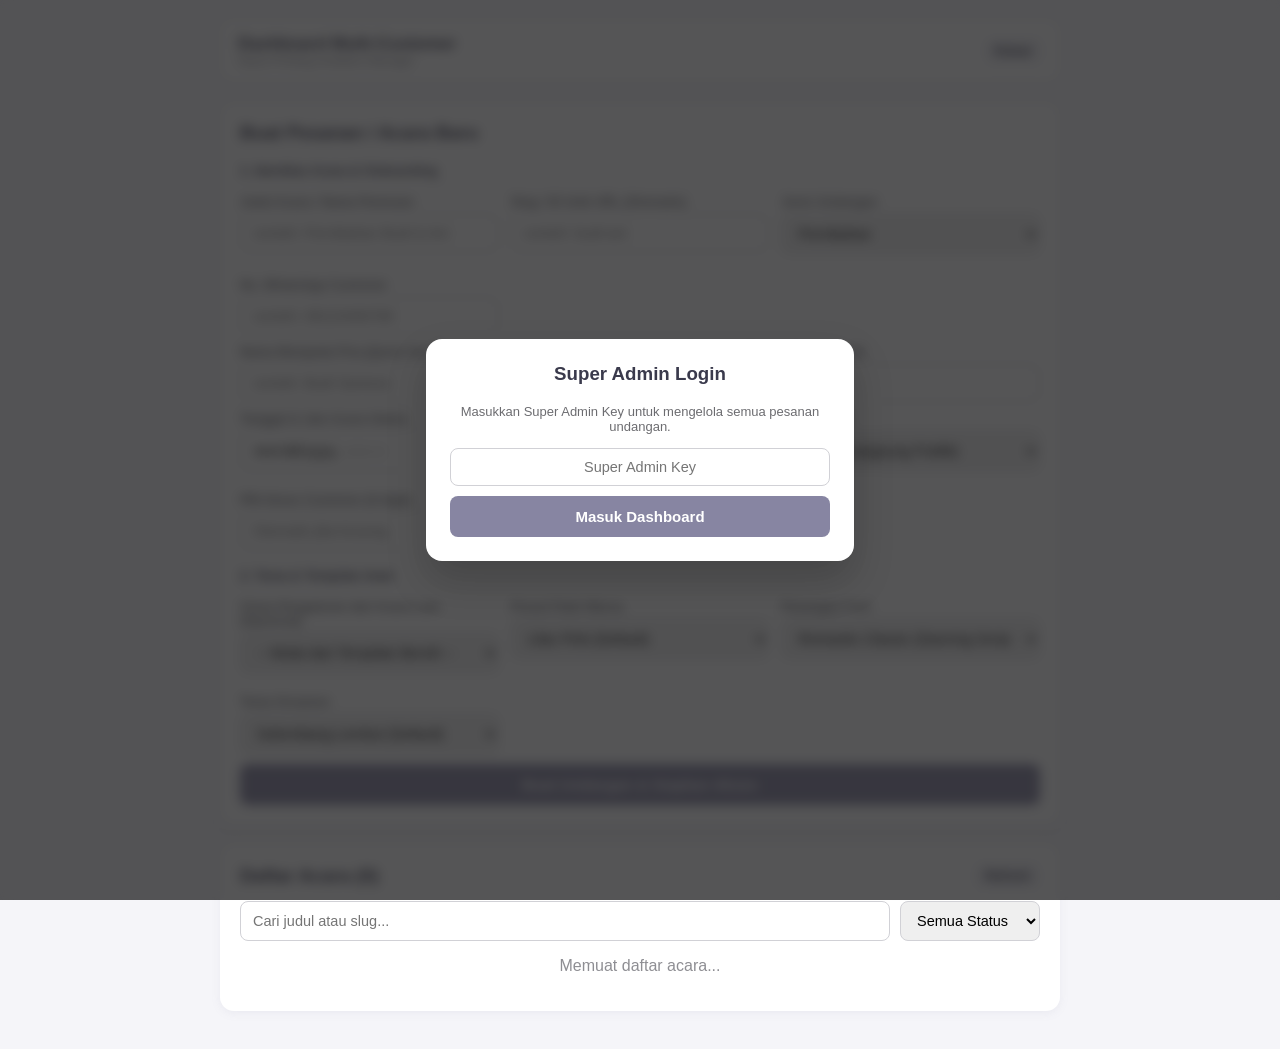
<file: admin.html>
<!DOCTYPE html>
<html lang="id">
<head>
    <meta charset="UTF-8">
    <meta name="viewport" content="width=device-width, initial-scale=1.0">
    <title>Super Admin Undangan | Naozi Printing</title>
    <link rel="icon" href="img/bismillah.png" type="image/png" />
    <style>
        :root { --ios-bg: #f5f5f9; --ios-accent: #8785a2; --ios-card: #FFFFFF; }
        body { font-family: -apple-system, BlinkMacSystemFont, "Segoe UI", Roboto, sans-serif; background: var(--ios-bg); padding: 20px; margin: 0; color: #1c1c1e; }
        .container { max-width: 840px; margin: 0 auto; }
        .top-nav { display: flex; justify-content: space-between; align-items: center; margin-bottom: 20px; background: white; padding: 14px 18px; border-radius: 12px; box-shadow: 0 1px 3px rgba(0,0,0,0.08); }
        .card { background: white; border-radius: 14px; padding: 20px; margin-bottom: 18px; box-shadow: 0 2px 10px rgba(135, 133, 162, 0.1); }
        .card h3 { margin-top: 0; color: #3a3a4c; }
        .grid-2 { display: grid; grid-template-columns: repeat(auto-fit, minmax(220px, 1fr)); gap: 12px; }
        label { display: block; font-size: 12.5px; font-weight: 600; color: #6c6c70; margin-bottom: 5px; }
        input, select, textarea { width: 100%; padding: 10px 12px; border: 1px solid #d1d1d6; border-radius: 8px; font-size: 14.5px; box-sizing: border-box; font-family: inherit; margin-bottom: 10px; }
        input:focus, select:focus, textarea:focus { outline: none; border-color: var(--ios-accent); box-shadow: 0 0 0 3px rgba(135, 133, 162, 0.15); }
        .btn { padding: 9px 14px; border-radius: 8px; border: none; font-size: 13px; font-weight: 600; cursor: pointer; text-decoration: none; display: inline-block; }
        .btn-primary { background: var(--ios-accent); color: white; width: 100%; padding: 12px; font-size: 15px; }
        .btn-sm { padding: 6px 10px; font-size: 12px; }
        .btn-outline { background: #f2f2f7; color: #3a3a4c; }
        .btn-outline:hover { background: #e5e5ea; }
        .btn-success { background: #34c759; color: white; }
        .btn-warn { background: #ff9500; color: white; }
        .btn-wa { background: #25d366; color: white; }
        .event-row { border-bottom: 1px solid #f0f0f5; padding: 14px 0; display: flex; justify-content: space-between; align-items: center; gap: 12px; flex-wrap: wrap; }
        .event-row:last-child { border-bottom: none; }
        .badge { display: inline-block; padding: 3px 8px; border-radius: 999px; font-size: 11px; font-weight: 700; text-transform: uppercase; margin-left: 6px; }
        .badge-active { background: #e6f9ed; color: #1b8a42; }
        .badge-draft { background: #fff4e5; color: #b25e09; }
        .badge-inactive { background: #ffeceb; color: #c92a2a; }
        .slug-status { font-size: 11.5px; font-weight: 600; margin-top: -6px; margin-bottom: 10px; display: block; }
        .slug-ok { color: #1b8a42; }
        .slug-err { color: #c92a2a; }
        .actions { display: flex; gap: 6px; flex-wrap: wrap; }
        .filter-bar { display: flex; gap: 10px; margin-bottom: 14px; flex-wrap: wrap; }
        .filter-bar input { flex: 1; min-width: 200px; margin-bottom: 0; }
        .filter-bar select { width: auto; min-width: 140px; margin-bottom: 0; }
        .modal-overlay { position: fixed; inset: 0; background: rgba(28, 28, 30, 0.75); backdrop-filter: blur(6px); z-index: 9999; display: flex; align-items: center; justify-content: center; padding: 20px; }
        .modal-box { background: white; border-radius: 16px; padding: 24px; max-width: 460px; width: 100%; box-shadow: 0 20px 40px rgba(0,0,0,0.2); }
        .section-sub { font-size: 13px; font-weight: 700; color: #3a3a4c; margin: 8px 0 10px; border-bottom: 1px solid #f0f0f5; padding-bottom: 6px; }
    </style>
</head>
<body>

    <div id="auth-overlay" class="modal-overlay">
        <div class="modal-box" style="text-align:center; max-width:380px;">
            <h3 style="margin-top:0; color:#3a3a4c;">Super Admin Login</h3>
            <p style="font-size:13px; color:#6c6c70; margin-bottom:14px;">Masukkan Super Admin Key untuk mengelola semua pesanan undangan.</p>
            <input type="password" id="super-key-input" placeholder="Super Admin Key" style="text-align:center;" />
            <button class="btn btn-primary" id="btn-login" onclick="loginSuperAdmin()">Masuk Dashboard</button>
            <p id="login-err" style="color:#ff3b30; font-size:12.5px; margin-top:10px; display:none;"></p>
        </div>
    </div>

    <!-- Modal Handover 1-Klik WhatsApp -->
    <div id="handover-modal" class="modal-overlay" style="display:none;">
        <div class="modal-box">
            <h3 style="margin-top:0; color:#1b8a42;">Undangan Siap Dikirim!</h3>
            <p style="font-size:13px; color:#6c6c70; margin-bottom:10px;">Salin atau kirim langsung detail akses di bawah ini ke WhatsApp customer:</p>
            <textarea id="handover-text" rows="9" readonly style="font-size:12.5px; background:#f8f8fb;"></textarea>
            <div style="display:flex; gap:8px; flex-wrap:wrap;">
                <button class="btn btn-outline" style="flex:1;" onclick="copyHandoverText()">Salin Pesan</button>
                <button class="btn btn-wa" style="flex:1;" id="btn-send-wa-handover">Kirim ke WA Customer</button>
                <button class="btn btn-outline" onclick="closeHandoverModal()">Tutup</button>
            </div>
        </div>
    </div>

    <div class="container">
        <div class="top-nav">
            <div>
                <strong style="font-size:17px; color:#3a3a4c;">Dashboard Multi-Customer</strong>
                <div style="font-size:12px; color:#8e8e93;">Naozi Printing Invitation Manager</div>
            </div>
            <button class="btn btn-outline btn-sm" onclick="logout()">Keluar</button>
        </div>

        <div class="card">
            <h3>Buat Pesanan / Acara Baru</h3>

            <div class="section-sub">1. Identitas Acara &amp; Onboarding</div>
            <div class="grid-2">
                <div>
                    <label>Judul Acara / Nama Pemesan</label>
                    <input type="text" id="new-title" placeholder="contoh: Pernikahan Budi &amp; Ani" oninput="onTitleInput(this.value)">
                </div>
                <div>
                    <label>Slug / ID Unik URL (Otomatis)</label>
                    <input type="text" id="new-slug" placeholder="contoh: budi-ani" oninput="onSlugInput(this.value)">
                    <span id="slug-availability" class="slug-status"></span>
                </div>
                <div>
                    <label>Jenis Undangan</label>
                    <select id="new-type" onchange="toggleQuickFields()">
                        <option value="wedding">Pernikahan</option>
                        <option value="khitan">Khitanan</option>
                    </select>
                </div>
                <div>
                    <label>No. WhatsApp Customer</label>
                    <input type="tel" id="new-phone" placeholder="contoh: 08123456789">
                </div>
            </div>

            <div id="quick-wedding-fields" class="grid-2">
                <div>
                    <label>Nama Mempelai Pria (Quick Seed)</label>
                    <input type="text" id="new-groom" placeholder="contoh: Budi Santoso">
                </div>
                <div>
                    <label>Nama Mempelai Wanita (Quick Seed)</label>
                    <input type="text" id="new-bride" placeholder="contoh: Ani Wijaya">
                </div>
            </div>

            <div id="quick-khitan-fields" class="grid-2" style="display:none;">
                <div>
                    <label>Nama Anak Khitan (Quick Seed)</label>
                    <input type="text" id="new-khitan" placeholder="contoh: Ahmad Fauzan">
                </div>
            </div>

            <div class="grid-2">
                <div>
                    <label>Tanggal &amp; Jam Acara Utama</label>
                    <input type="datetime-local" id="new-date" onchange="autoSetExpiry()">
                </div>
                <div>
                    <label>Masa Aktif Hingga (Opsional)</label>
                    <input type="date" id="new-expires">
                </div>
                <div>
                    <label>Status Awal</label>
                    <select id="new-status">
                        <option value="active">Active (Langsung Publik)</option>
                        <option value="draft">Draft (Proses Desain)</option>
                    </select>
                </div>
                <div>
                    <label>PIN Akses Customer (6 digit)</label>
                    <input type="text" id="new-pin" placeholder="Otomatis jika kosong">
                </div>
            </div>

            <div class="section-sub">2. Tema &amp; Template Awal</div>
            <div class="grid-2">
                <div>
                    <label>Clone Pengaturan dari Acara Lain (Opsional)</label>
                    <select id="new-clone">
                        <option value="">-- Mulai dari Template Bersih --</option>
                    </select>
                </div>
                <div>
                    <label>Preset Palet Warna</label>
                    <select id="new-palette">
                        <option value="lilac-pink">Lilac Pink</option>
                        <option value="sage-green">Sage Botanical</option>
                        <option value="navy-gold">Royal Navy &amp; Gold</option>
                        <option value="terracotta">Warm Terracotta</option>
                        <option value="maroon-classic">Maroon Classic</option>
                    </select>
                </div>
                <div>
                    <label>Pasangan Font</label>
                    <select id="new-font">
                        <option value="romantic-classic">Romantic Classic</option>
                        <option value="modern-editorial">Modern Editorial</option>
                        <option value="luxury-serif">Luxury Serif</option>
                        <option value="heritage-serif">Heritage Classic</option>
                    </select>
                </div>
                <div>
                    <label>Tema Ornamen</label>
                    <select id="new-ornament">
                        <option value="wave-soft">Gelombang Lembut</option>
                        <option value="floral-botanical">Floral &amp; Daun Minimalis</option>
                        <option value="islamic-arch">Lengkung Islami (Arch)</option>
                        <option value="minimal-line">Garis Geometris Modern</option>
                    </select>
                </div>
            </div>

            <button class="btn btn-primary" id="btn-create-event" onclick="createNewEvent()">Buat Undangan &amp; Siapkan Akses</button>
        </div>

        <div class="card">
            <div style="display:flex; justify-content:space-between; align-items:center; margin-bottom:12px;">
                <h3 style="margin:0;">Daftar Acara (<span id="events-count">0</span>)</h3>
                <button class="btn btn-outline btn-sm" onclick="loadEvents()">Refresh</button>
            </div>
            <div class="filter-bar">
                <input type="text" id="search-events" placeholder="Cari judul atau slug..." oninput="applyFilters()">
                <select id="filter-status" onchange="applyFilters()">
                    <option value="all">Semua Status</option>
                    <option value="active">Active</option>
                    <option value="draft">Draft</option>
                    <option value="inactive">Inactive</option>
                </select>
            </div>
            <div id="events-list">
                <p style="text-align:center; color:#8e8e93;">Memuat daftar acara...</p>
            </div>
        </div>
    </div>

    <script src="js/config.js"></script>
    <script src="js/api.js"></script>
    <script src="js/themes.js"></script>
    <script>
        const SUPER_KEY_STORAGE = 'naozi_super_key';
        let superKey = sessionStorage.getItem(SUPER_KEY_STORAGE) || '';
        let allEvents = [];
        let slugManuallyEdited = false;

        window.onload = function() {
            populateSelectFromMap(document.getElementById('new-palette'), window.NAOZI_THEMES.palettes, false);
            populateSelectFromMap(document.getElementById('new-font'), window.NAOZI_THEMES.fontPairings, false);
            populateSelectFromMap(document.getElementById('new-ornament'), window.NAOZI_THEMES.ornaments, false);

            if (superKey) {
                document.getElementById('auth-overlay').style.display = 'none';
                loadEvents();
            }
        };

        function showListMessage(listEl, text, color) {
            const p = document.createElement('p');
            p.style.textAlign = 'center';
            p.style.color = color;
            p.textContent = text;
            listEl.replaceChildren(p);
        }

        function loginSuperAdmin() {
            const key = document.getElementById('super-key-input').value.trim();
            const errEl = document.getElementById('login-err');
            const btn = document.getElementById('btn-login');
            if (!key) return;

            btn.disabled = true;
            btn.innerText = 'Memverifikasi...';
            errEl.style.display = 'none';

            apiGet('listEvents', { superKey: key })
                .then(events => {
                    superKey = key;
                    sessionStorage.setItem(SUPER_KEY_STORAGE, superKey);
                    document.getElementById('auth-overlay').style.display = 'none';
                    onEventsLoaded(events);
                })
                .catch(err => {
                    errEl.innerText = err.message;
                    errEl.style.display = 'block';
                })
                .finally(() => {
                    btn.disabled = false;
                    btn.innerText = 'Masuk Dashboard';
                });
        }

        function logout() {
            sessionStorage.removeItem(SUPER_KEY_STORAGE);
            location.reload();
        }

        function onTitleInput(val) {
            if (slugManuallyEdited) return;
            const autoSlug = String(val || '')
                .toLowerCase()
                .replace(/^(pernikahan|walimatul|khitanan|khitan|the wedding of)\s+/i, '')
                .replace(/[^a-z0-9]+/g, '-')
                .replace(/^-+|-+$/g, '')
                .slice(0, 32);
            document.getElementById('new-slug').value = autoSlug;
            checkSlugAvailability(autoSlug);
        }

        function onSlugInput(val) {
            slugManuallyEdited = Boolean(val);
            const cleaned = String(val || '').toLowerCase().replace(/[^a-z0-9-_]/g, '');
            document.getElementById('new-slug').value = cleaned;
            checkSlugAvailability(cleaned);
        }

        function checkSlugAvailability(slug) {
            const badge = document.getElementById('slug-availability');
            if (!slug || slug.length < 3) {
                badge.textContent = slug ? 'Minimal 3 karakter' : '';
                badge.className = 'slug-status slug-err';
                return false;
            }
            const exists = allEvents.some(ev => ev.eventId === slug);
            if (exists) {
                badge.textContent = 'Sudah digunakan acara lain';
                badge.className = 'slug-status slug-err';
                return false;
            }
            badge.textContent = 'Slug tersedia';
            badge.className = 'slug-status slug-ok';
            return true;
        }

        function toggleQuickFields() {
            const type = document.getElementById('new-type').value;
            document.getElementById('quick-wedding-fields').style.display = type === 'wedding' ? 'grid' : 'none';
            document.getElementById('quick-khitan-fields').style.display = type === 'khitan' ? 'grid' : 'none';
        }

        function autoSetExpiry() {
            const dateVal = document.getElementById('new-date').value;
            const expInput = document.getElementById('new-expires');
            if (!dateVal || expInput.value) return;
            const d = new Date(dateVal);
            if (!isNaN(d.getTime())) {
                d.setDate(d.getDate() + 90);
                expInput.value = d.toISOString().slice(0, 10);
            }
        }

        function loadEvents() {
            const listEl = document.getElementById('events-list');
            apiGet('listEvents', { superKey: superKey })
                .then(onEventsLoaded)
                .catch(err => showListMessage(listEl, err.message, '#ff3b30'));
        }

        function onEventsLoaded(events) {
            allEvents = Array.isArray(events) ? events : [];
            populateCloneDropdown();
            applyFilters();
            checkSlugAvailability(document.getElementById('new-slug').value);
        }

        function populateCloneDropdown() {
            const sel = document.getElementById('new-clone');
            const currentVal = sel.value;
            const defaultOpt = document.createElement('option');
            defaultOpt.value = '';
            defaultOpt.textContent = '-- Mulai dari Template Bersih --';
            sel.replaceChildren(defaultOpt);

            allEvents.forEach(ev => {
                const opt = document.createElement('option');
                opt.value = ev.eventId;
                opt.textContent = `Clone: ${ev.title} (${ev.eventId})`;
                sel.appendChild(opt);
            });
            sel.value = currentVal;
        }

        function applyFilters() {
            const q = (document.getElementById('search-events').value || '').trim().toLowerCase();
            const statusFilter = document.getElementById('filter-status').value;

            const filtered = allEvents.filter(ev => {
                const matchText = !q || ev.title.toLowerCase().includes(q) || ev.eventId.toLowerCase().includes(q);
                const matchStatus = statusFilter === 'all' || ev.status === statusFilter;
                return matchText && matchStatus;
            });

            document.getElementById('events-count').textContent = String(filtered.length);
            renderEvents(filtered);
        }

        function renderEvents(events) {
            const listEl = document.getElementById('events-list');
            if (!Array.isArray(events) || events.length === 0) {
                showListMessage(listEl, 'Tidak ada acara yang cocok.', '#8e8e93');
                return;
            }
            listEl.replaceChildren();
            const baseUrl = window.location.href.split('/').slice(0, -1).join('/');

            events.forEach(ev => {
                const row = document.createElement('div');
                row.className = 'event-row';

                const info = document.createElement('div');
                const titleRow = document.createElement('div');
                titleRow.style.fontWeight = '700';
                titleRow.style.fontSize = '15px';
                titleRow.textContent = ev.title || ev.eventId;

                const badge = document.createElement('span');
                const badgeClass = ev.status === 'active' ? 'badge-active' : (ev.status === 'draft' ? 'badge-draft' : 'badge-inactive');
                badge.className = `badge ${badgeClass}`;
                badge.textContent = ev.status;
                titleRow.appendChild(badge);

                const metaRow = document.createElement('div');
                metaRow.style.fontSize = '12.5px';
                metaRow.style.color = '#6c6c70';
                metaRow.style.marginTop = '3px';
                const expInfo = ev.expiresAt ? ` • Exp: ${ev.expiresAt}` : '';
                metaRow.textContent = `Slug: ${ev.eventId} • Tipe: ${ev.type} • PIN: ${ev.adminPin || '-'}${expInfo}`;

                info.appendChild(titleRow);
                info.appendChild(metaRow);

                const actions = document.createElement('div');
                actions.className = 'actions';

                const btnView = document.createElement('a');
                btnView.className = 'btn btn-outline btn-sm';
                btnView.href = `${baseUrl}/index.html?event=${encodeURIComponent(ev.eventId)}`;
                btnView.target = '_blank';
                btnView.textContent = 'Undangan';

                const btnEdit = document.createElement('a');
                btnEdit.className = 'btn btn-outline btn-sm';
                btnEdit.href = `${baseUrl}/editor.html?event=${encodeURIComponent(ev.eventId)}`;
                btnEdit.target = '_blank';
                btnEdit.textContent = 'Editor';

                const btnGuest = document.createElement('a');
                btnGuest.className = 'btn btn-outline btn-sm';
                btnGuest.href = `${baseUrl}/guest.html?event=${encodeURIComponent(ev.eventId)}`;
                btnGuest.target = '_blank';
                btnGuest.textContent = 'Tamu';

                const btnHandover = document.createElement('button');
                btnHandover.className = 'btn btn-wa btn-sm';
                btnHandover.textContent = 'Kirim Akses';
                btnHandover.onclick = () => openHandoverModal(ev);

                const isActive = ev.status === 'active';
                const btnToggle = document.createElement('button');
                btnToggle.className = `btn btn-sm ${isActive ? 'btn-warn' : 'btn-success'}`;
                btnToggle.textContent = isActive ? 'Nonaktifkan' : 'Aktifkan';
                btnToggle.onclick = () => toggleEventStatus(ev.eventId, isActive ? 'inactive' : 'active');

                actions.appendChild(btnView);
                actions.appendChild(btnEdit);
                actions.appendChild(btnGuest);
                actions.appendChild(btnHandover);
                actions.appendChild(btnToggle);

                row.appendChild(info);
                row.appendChild(actions);
                listEl.appendChild(row);
            });
        }

        function createNewEvent() {
            const slug = document.getElementById('new-slug').value.trim().toLowerCase().replace(/[^a-z0-9-_]/g, '');
            const title = document.getElementById('new-title').value.trim();
            const type = document.getElementById('new-type').value;
            const pin = document.getElementById('new-pin').value.trim();
            const customerPhone = document.getElementById('new-phone').value.trim();
            const status = document.getElementById('new-status').value;
            const expiresAt = document.getElementById('new-expires').value;
            const eventDate = document.getElementById('new-date').value;
            const groomName = document.getElementById('new-groom').value.trim();
            const brideName = document.getElementById('new-bride').value.trim();
            const khitanName = document.getElementById('new-khitan').value.trim();
            const cloneFrom = document.getElementById('new-clone').value;
            const paletteKey = document.getElementById('new-palette').value;
            const fontKey = document.getElementById('new-font').value;
            const ornament = document.getElementById('new-ornament').value;

            if (!slug || !title) {
                return alert('Judul Acara dan Slug wajib diisi.');
            }
            if (!checkSlugAvailability(slug)) {
                return alert('Slug tidak valid atau sudah dipakai acara lain.');
            }

            const btn = document.getElementById('btn-create-event');
            btn.disabled = true;
            btn.innerText = 'Menyiapkan Undangan...';

            const pal = window.NAOZI_THEMES.palettes[paletteKey] || window.NAOZI_THEMES.palettes['lilac-pink'];
            const fp = window.NAOZI_THEMES.fontPairings[fontKey] || window.NAOZI_THEMES.fontPairings['romantic-classic'];

            apiPost('createEvent', {
                superKey: superKey,
                eventId: slug,
                title: title,
                type: type,
                status: status,
                adminPin: pin,
                customerPhone: customerPhone,
                expiresAt: expiresAt,
                eventDate: eventDate,
                groomName: groomName,
                brideName: brideName,
                khitanName: khitanName,
                cloneFrom: cloneFrom,
                themePreset: paletteKey,
                primaryColor: pal.primary,
                secondaryColor: pal.secondary,
                bgColor: pal.bg,
                surfaceColor: pal.surface,
                fontHeading: fp.heading,
                fontBody: fp.body,
                ornament: ornament
            })
            .then(res => {
                const ev = res.data || res.message;
                slugManuallyEdited = false;
                ['new-slug', 'new-title', 'new-pin', 'new-phone', 'new-groom', 'new-bride', 'new-khitan', 'new-date', 'new-expires'].forEach(id => {
                    document.getElementById(id).value = '';
                });
                loadEvents();
                openHandoverModal(ev);
            })
            .catch(err => alert('Gagal membuat acara: ' + err.message))
            .finally(() => {
                btn.disabled = false;
                btn.innerText = 'Buat Undangan & Siapkan Akses';
            });
        }

        function openHandoverModal(ev) {
            const baseUrl = window.location.href.split('/').slice(0, -1).join('/');
            const invUrl = `${baseUrl}/index.html?event=${encodeURIComponent(ev.eventId)}`;
            const editUrl = `${baseUrl}/editor.html?event=${encodeURIComponent(ev.eventId)}`;
            const guestUrl = `${baseUrl}/guest.html?event=${encodeURIComponent(ev.eventId)}`;

            const msg = [
                `Halo Kak, undangan digital untuk *${ev.title}* sudah siap! 🎉`,
                ``,
                `🔗 *Link Undangan Publik:*`,
                invUrl,
                ``,
                `✏️ *Edit Isi & Tema Undangan:*`,
                editUrl,
                ``,
                `👥 *Kelola Daftar Tamu & Kirim WA:*`,
                guestUrl,
                ``,
                `🔐 *PIN Akses Editor & Tamu:* ${ev.adminPin || '-'}`,
                ``,
                `Silakan gunakan PIN di atas saat membuka halaman Editor atau Kelola Tamu. Terima kasih telah mempercayakan undangan Anda kepada *Naozi Printing*!`
            ].join('\n');

            document.getElementById('handover-text').value = msg;
            document.getElementById('btn-send-wa-handover').onclick = () => {
                let cleanPhone = String(ev.customerPhone || '').replace(/\D/g, '');
                if (cleanPhone.startsWith('0')) cleanPhone = '62' + cleanPhone.slice(1);
                else if (cleanPhone.startsWith('8')) cleanPhone = '62' + cleanPhone;
                const waUrl = cleanPhone
                    ? `https://wa.me/${cleanPhone}?text=${encodeURIComponent(msg)}`
                    : `https://wa.me/?text=${encodeURIComponent(msg)}`;
                window.open(waUrl, '_blank', 'noopener,noreferrer');
            };
            document.getElementById('handover-modal').style.display = 'flex';
        }

        function closeHandoverModal() {
            document.getElementById('handover-modal').style.display = 'none';
        }

        function copyHandoverText() {
            const ta = document.getElementById('handover-text');
            ta.select();
            if (navigator.clipboard && window.isSecureContext) {
                navigator.clipboard.writeText(ta.value).then(() => alert('Pesan akses berhasil disalin!'));
            } else {
                document.execCommand('copy');
                alert('Pesan akses berhasil disalin!');
            }
        }

        function toggleEventStatus(eventId, newStatus) {
            apiPost('updateEvent', {
                superKey: superKey,
                eventId: eventId,
                status: newStatus
            })
            .then(loadEvents)
            .catch(err => alert('Gagal memperbarui status: ' + err.message));
        }
    </script>
</body>
</html>
</file>
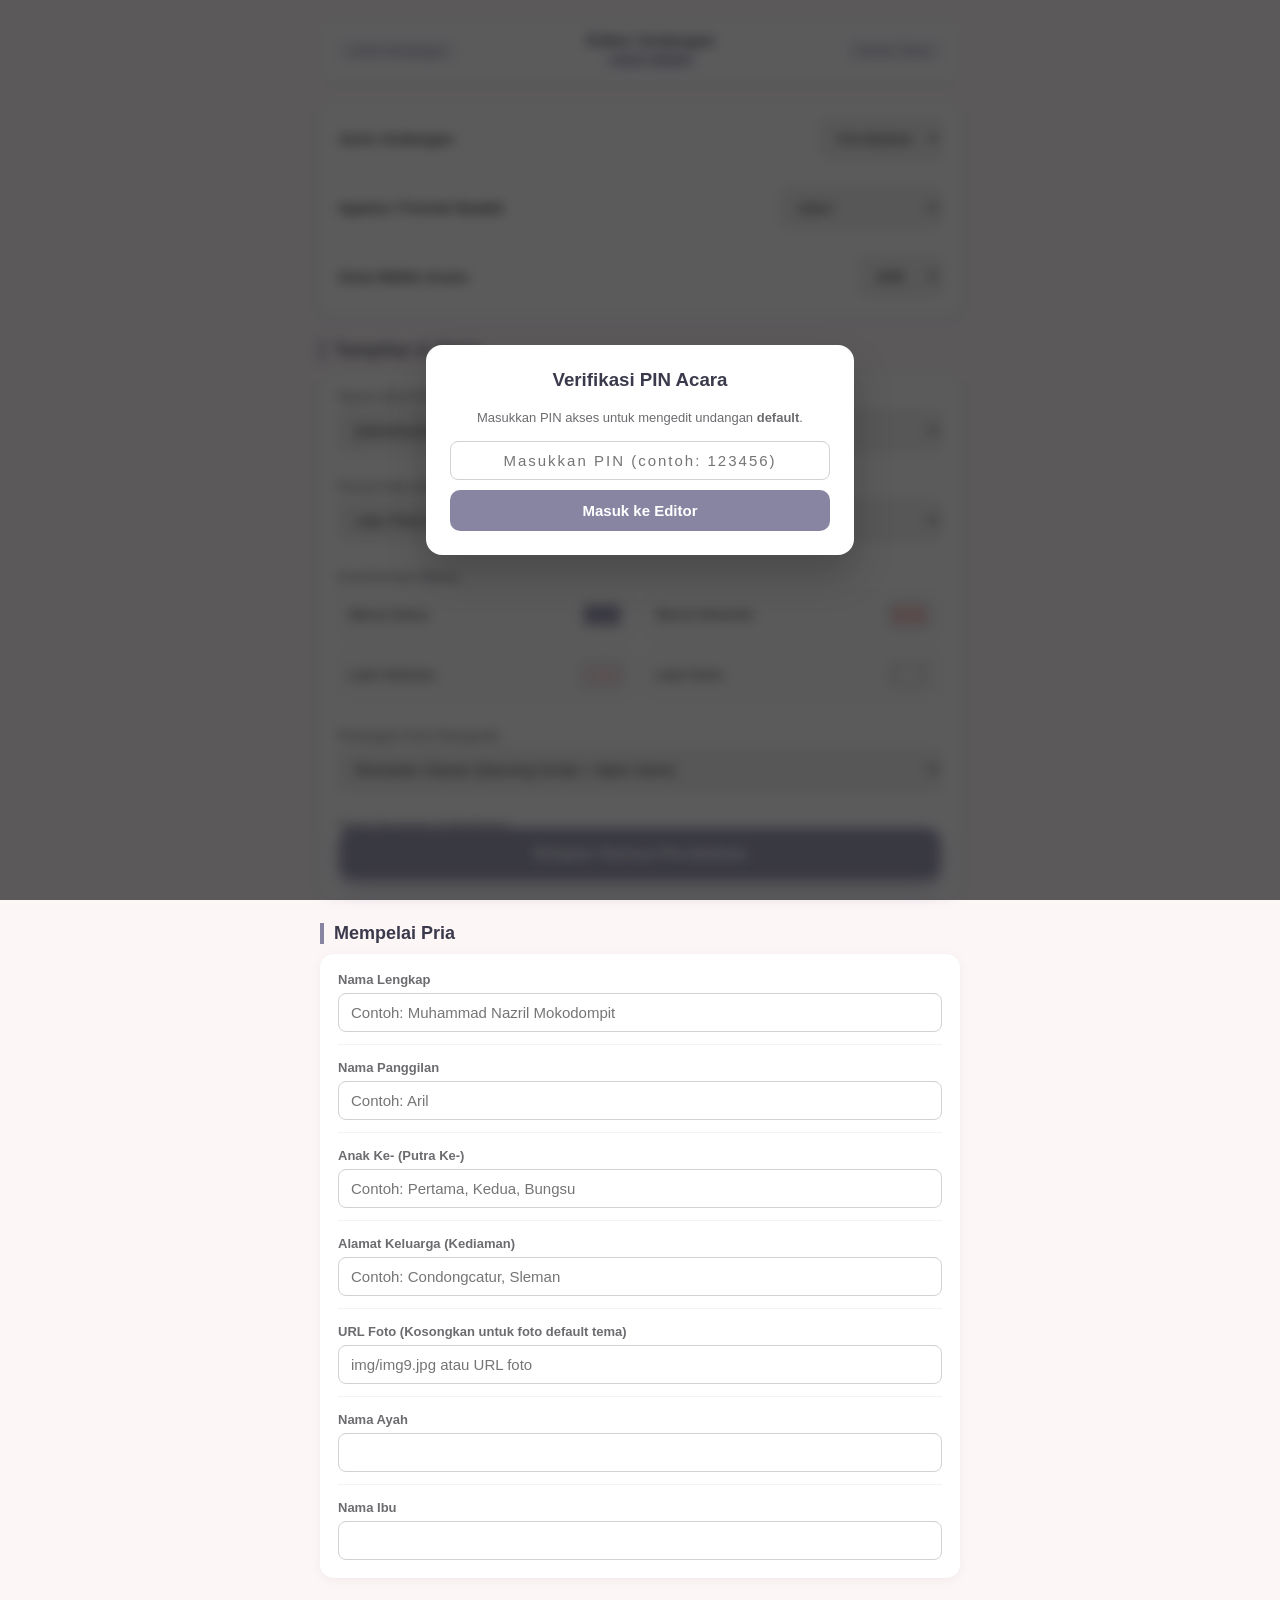
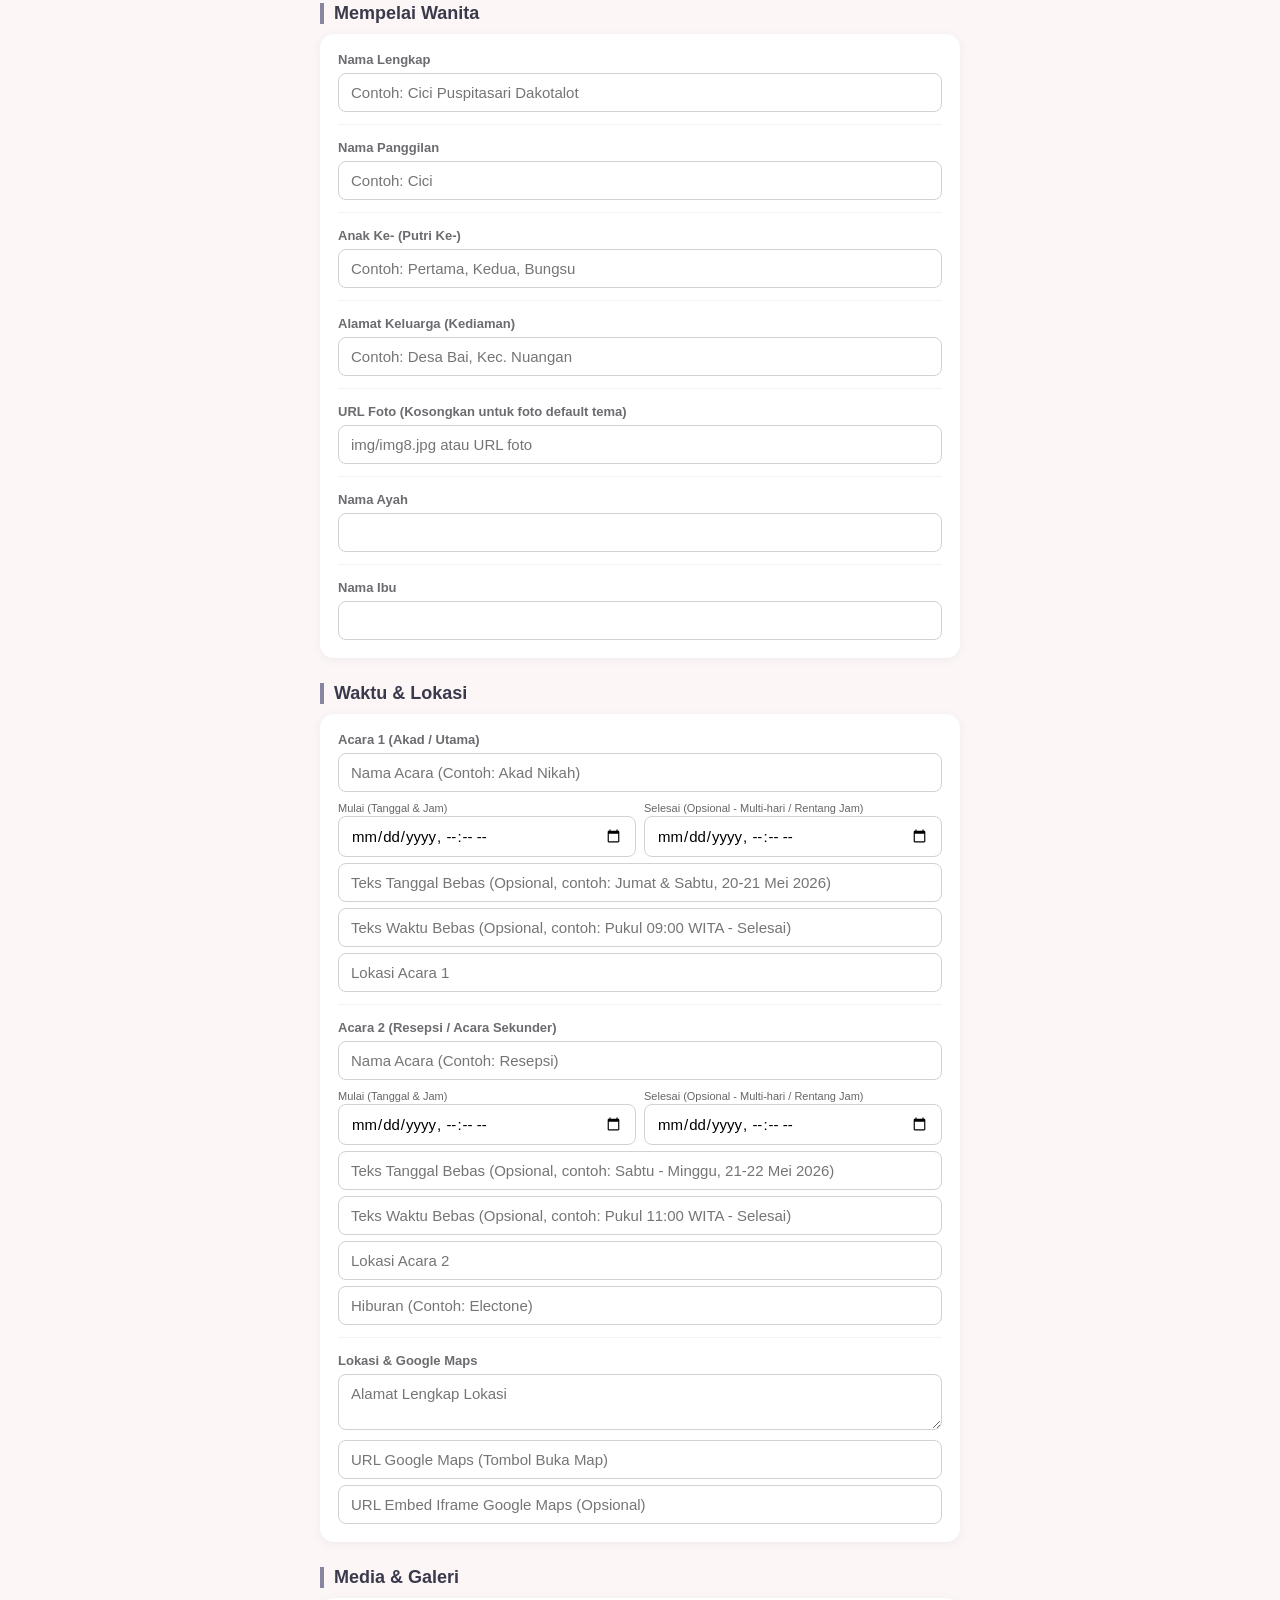
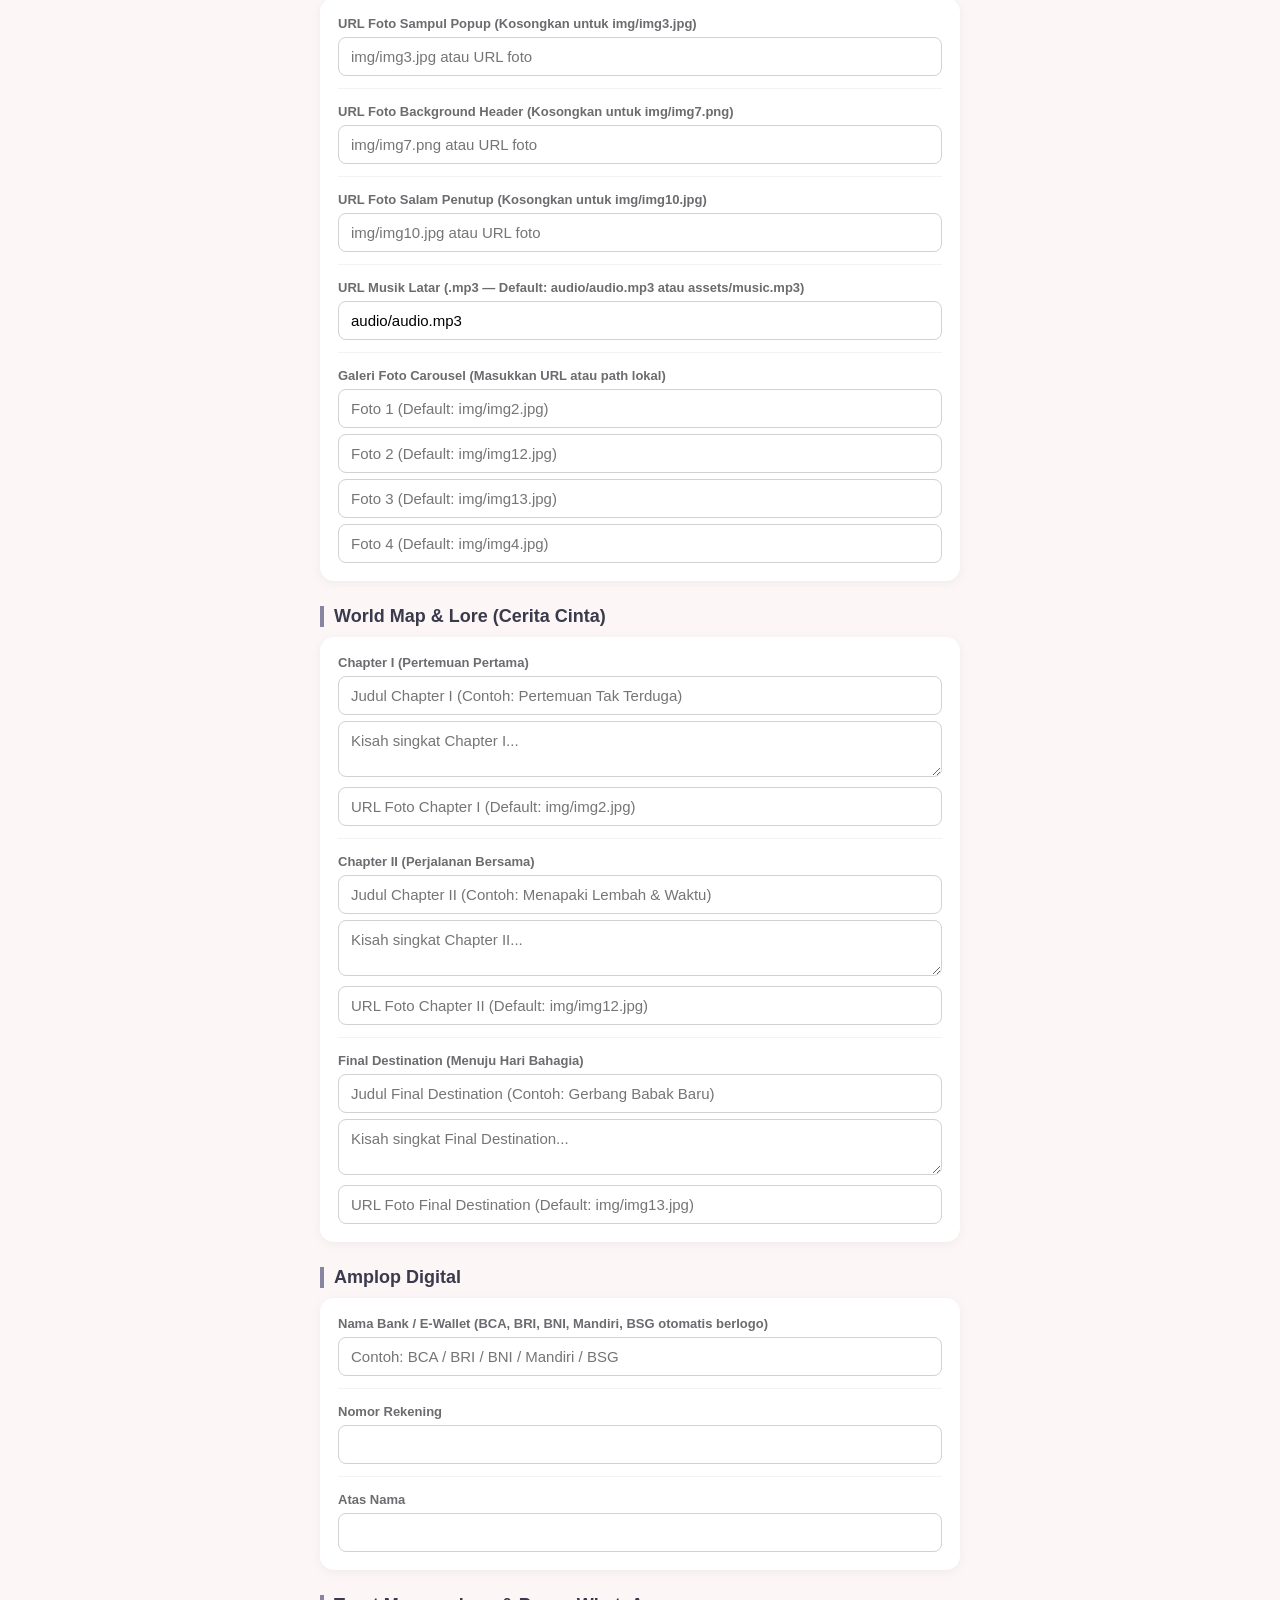
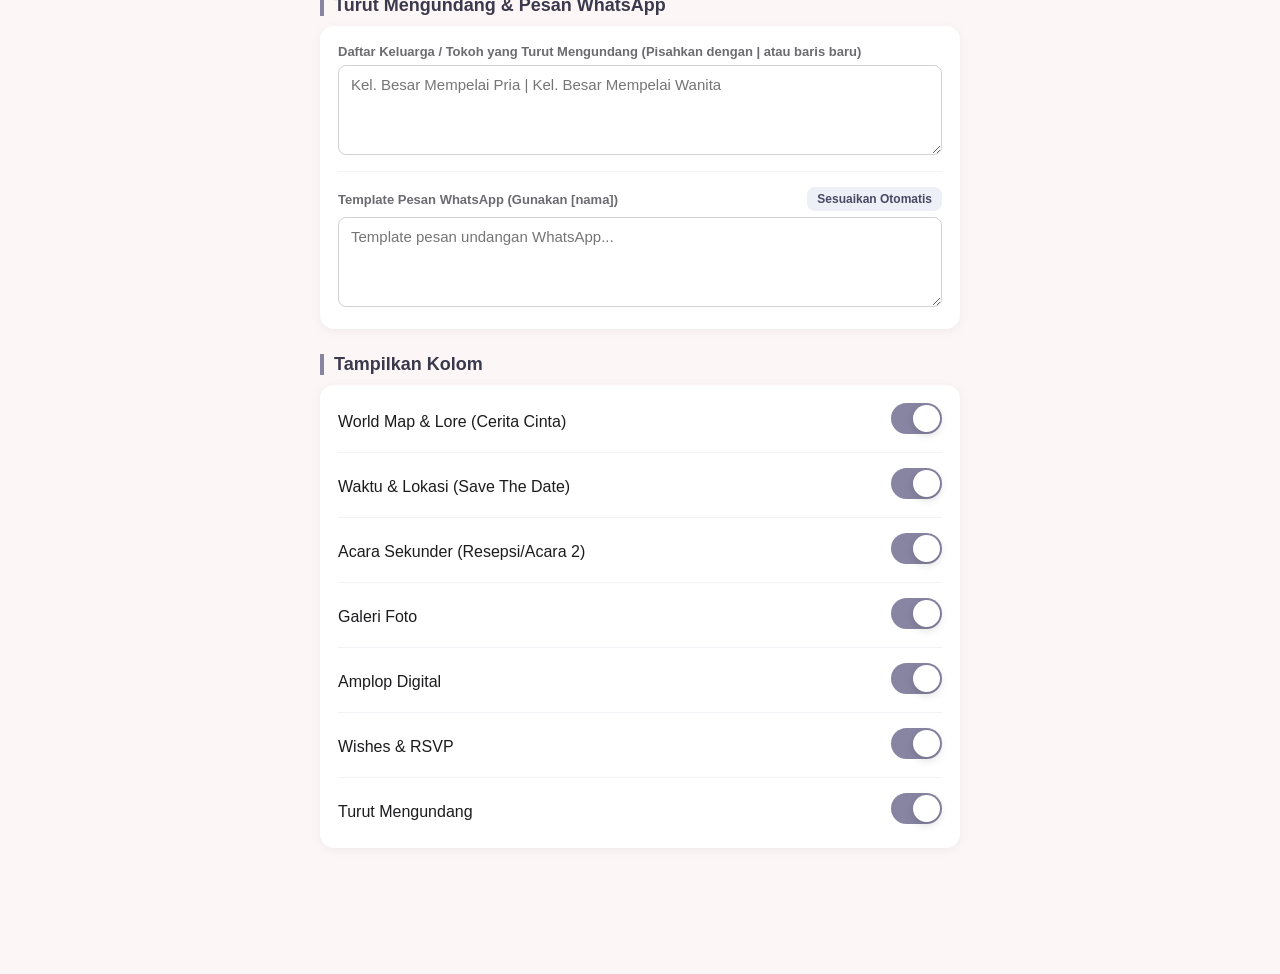
<file: editor.html>
<!DOCTYPE html>
<html lang="id">
<head>
    <meta charset="UTF-8">
    <meta name="viewport" content="width=device-width, initial-scale=1.0">
    <title>Editor Undangan Premium | Naozi Printing</title>
    <link rel="icon" href="img/bismillah.png" type="image/png" />
    <style>
        :root { --ios-bg: #fdf6f6; --ios-accent: #8785a2; --ios-card: #FFFFFF; }
        body { font-family: -apple-system, BlinkMacSystemFont, "Segoe UI", Roboto, sans-serif; background: var(--ios-bg); padding: 20px; color: #1c1c1e; padding-bottom: 110px; margin: 0; }
        .container { max-width: 640px; margin: 0 auto; }
        .top-nav { display: flex; justify-content: space-between; align-items: center; margin-bottom: 20px; background: white; padding: 12px 16px; border-radius: 12px; box-shadow: 0 1px 3px rgba(0,0,0,0.08); gap: 8px; flex-wrap: wrap; }
        .top-nav a { text-decoration: none; color: var(--ios-accent); font-weight: 600; font-size: 13px; padding: 6px 12px; border-radius: 8px; background: #f4f4f8; }
        .top-nav a:hover { background: var(--ios-accent); color: white; }
        .event-badge { font-size: 12px; background: #eef0f7; color: #4a4863; padding: 4px 10px; border-radius: 999px; font-weight: 600; }
        .card { background: var(--ios-card); border-radius: 14px; padding: 18px; margin-bottom: 16px; box-shadow: 0 2px 8px rgba(135, 133, 162, 0.1); }
        .form-group { margin-bottom: 15px; border-bottom: 1px solid #f2f2f7; padding-bottom: 12px; }
        .form-group:last-child { border: none; margin-bottom: 0; padding-bottom: 0; }
        label { display: block; font-size: 13px; font-weight: 600; color: #6c6c70; margin-bottom: 6px; }
        input, select, textarea { width: 100%; padding: 10px 12px; border: 1px solid #d1d1d6; border-radius: 8px; font-size: 15px; box-sizing: border-box; font-family: inherit; }
        input:focus, select:focus, textarea:focus { outline: none; border-color: var(--ios-accent); box-shadow: 0 0 0 3px rgba(135, 133, 162, 0.15); }
        .color-grid { display: grid; grid-template-columns: repeat(2, 1fr); gap: 10px; }
        .color-item { display: flex; align-items: center; justify-content: space-between; background: #fafafa; padding: 8px 10px; border-radius: 8px; border: 1px solid #ececec; }
        .color-item span { font-size: 12.5px; font-weight: 600; color: #444; }
        .color-item input[type="color"] { width: 44px; height: 32px; padding: 2px; border: none; background: transparent; cursor: pointer; }
        .row { display: flex; align-items: center; justify-content: space-between; gap: 10px; }
        .switch { position: relative; display: inline-block; width: 51px; height: 31px; flex-shrink: 0; }
        .switch input { opacity: 0; width: 0; height: 0; }
        .slider { position: absolute; cursor: pointer; top: 0; left: 0; right: 0; bottom: 0; background-color: #e9e9eb; transition: .4s; border-radius: 34px; }
        .slider:before { position: absolute; content: ""; height: 27px; width: 27px; left: 2px; bottom: 2px; background-color: white; transition: .4s; border-radius: 50%; box-shadow: 0 3px 8px rgba(0,0,0,0.15); }
        input:checked + .slider { background-color: var(--ios-accent); }
        input:checked + .slider:before { transform: translateX(20px); }
        .btn-save { position: fixed; bottom: 20px; left: 50%; transform: translateX(-50%); width: calc(100% - 40px); max-width: 600px; padding: 16px; background: var(--ios-accent); color: white; border: none; border-radius: 14px; font-size: 17px; font-weight: 600; cursor: pointer; z-index: 100; box-shadow: 0 8px 20px rgba(135, 133, 162, 0.4); transition: 0.2s; }
        .btn-save:hover { filter: brightness(0.95); }
        .btn-save:disabled { opacity: 0.6; cursor: not-allowed; }
        h2 { font-size: 18px; border-left: 4px solid var(--ios-accent); padding-left: 10px; margin: 25px 0 10px; color: #3a3a4c; }
        .preview-img { width: 100%; height: 120px; object-fit: cover; border-radius: 10px; margin-top: 10px; background: #eee; display: none; }
        #auth-overlay { position: fixed; inset: 0; background: rgba(28, 28, 30, 0.72); backdrop-filter: blur(6px); z-index: 9999; display: flex; align-items: center; justify-content: center; padding: 20px; }
        .auth-box { background: white; border-radius: 16px; padding: 24px; max-width: 380px; width: 100%; box-shadow: 0 20px 40px rgba(0,0,0,0.2); text-align: center; }
        .auth-btn { width: 100%; padding: 12px; background: var(--ios-accent); color: white; border: none; border-radius: 10px; font-weight: 600; font-size: 15px; cursor: pointer; margin-top: 10px; }
    </style>
</head>
<body>

    <div id="auth-overlay" style="display:none;">
        <div class="auth-box">
            <h3 style="margin-top:0; color:#3a3a4c;">Verifikasi PIN Acara</h3>
            <p style="font-size:13px; color:#6c6c70; margin-bottom:16px;">Masukkan PIN akses untuk mengedit undangan <strong id="auth-event-label"></strong>.</p>
            <input type="password" id="pin-input" placeholder="Masukkan PIN (contoh: 123456)" style="text-align:center; letter-spacing:2px;" />
            <button class="auth-btn" id="btn-verify-pin" onclick="submitPin()">Masuk ke Editor</button>
            <p id="pin-error" style="color:#ff3b30; font-size:12.5px; margin-top:10px; display:none;"></p>
        </div>
    </div>

    <div class="container">
        <div class="top-nav">
            <a id="nav-view-inv" href="index.html" target="_blank">Lihat Undangan</a>
            <div style="text-align:center;">
                <div style="font-weight: 700; color: #3a3a4c;">Editor Undangan</div>
                <span class="event-badge" id="event-slug-badge">event: default</span>
            </div>
            <a id="nav-guests" href="guest.html">Kelola Tamu</a>
        </div>

        <!-- Tipe Undangan & Zona Waktu -->
        <div class="card">
            <div class="form-group">
                <div class="row">
                    <label style="color: #1c1c1e; font-size: 15px; margin: 0;">Jenis Undangan</label>
                    <select id="type" style="width: auto;" onchange="toggleFields()">
                        <option value="wedding">Pernikahan</option>
                        <option value="khitan">Khitanan</option>
                    </select>
                </div>
            </div>
            <div class="form-group">
                <div class="row">
                    <label style="color: #1c1c1e; font-size: 15px; margin: 0;">Agama / Format Ibadah</label>
                    <select id="religion" style="width: auto;" onchange="onReligionChange(this.value)">
                        <option value="islam">Islam</option>
                        <option value="kristen">Kristen Protestan</option>
                        <option value="katolik">Katolik</option>
                        <option value="hindu">Hindu</option>
                        <option value="buddha">Buddha</option>
                        <option value="khonghucu">Konghucu</option>
                        <option value="umum">Umum / Nasional</option>
                    </select>
                </div>
            </div>
            <div class="form-group">
                <div class="row">
                    <label style="color: #1c1c1e; font-size: 15px; margin: 0;">Zona Waktu Acara</label>
                    <select id="timezone_label" style="width: auto;">
                        <option value="WIB">WIB</option>
                        <option value="WITA">WITA</option>
                        <option value="WIT">WIT</option>
                    </select>
                </div>
            </div>
        </div>

        <!-- Tema: Warna, Font & Ornamen -->
        <h2>Tampilan &amp; Tema</h2>
        <div class="card">
            <div class="form-group">
                <label>Genre UI/UX Pengalaman Undangan (15 Tema)</label>
                <select id="game_genre" onchange="onGenreChange(this.value)"></select>
            </div>
            <div class="form-group">
                <label>Preset Palet Warna</label>
                <select id="theme_preset" onchange="applyPalettePreset(this.value)">
                    <option value="lilac-pink">Lilac Pink (Default)</option>
                    <option value="sage-green">Sage Botanical</option>
                    <option value="navy-gold">Royal Navy &amp; Gold</option>
                    <option value="terracotta">Warm Terracotta</option>
                    <option value="maroon-classic">Maroon Classic</option>
                    <option value="custom">Custom Warna Sendiri</option>
                </select>
            </div>
            <div class="form-group">
                <label>Kustomisasi Warna</label>
                <div class="color-grid">
                    <div class="color-item"><span>Warna Utama</span><input type="color" id="primary_color" value="#8785a2" oninput="markCustomPalette()"></div>
                    <div class="color-item"><span>Warna Sekunder</span><input type="color" id="secondary_color" value="#ffc7c7" oninput="markCustomPalette()"></div>
                    <div class="color-item"><span>Latar Halaman</span><input type="color" id="bg_color" value="#ffe2e2" oninput="markCustomPalette()"></div>
                    <div class="color-item"><span>Latar Kartu</span><input type="color" id="surface_color" value="#f6f6f6" oninput="markCustomPalette()"></div>
                </div>
            </div>
            <div class="form-group">
                <label>Pasangan Font (Tipografi)</label>
                <select id="font_pairing_select" onchange="applyFontPairing(this.value)">
                    <option value="romantic-classic">Romantic Classic (Dancing Script + Open Sans)</option>
                    <option value="modern-editorial">Modern Editorial (Playfair Display + Plus Jakarta Sans)</option>
                    <option value="luxury-serif">Luxury Serif (Cormorant Garamond + Montserrat)</option>
                    <option value="heritage-serif">Heritage Classic (Cinzel Decorative + Lora)</option>
                </select>
                <input type="hidden" id="theme_font_heading" value="Dancing Script">
                <input type="hidden" id="theme_font_body" value="Open Sans">
            </div>
            <div class="form-group">
                <label>Tema Ornamen &amp; Pembatas</label>
                <select id="theme_ornament">
                    <option value="wave-soft">Gelombang Lembut (Default)</option>
                    <option value="floral-botanical">Floral &amp; Daun Minimalis</option>
                    <option value="islamic-arch">Lengkung Islami (Arch)</option>
                    <option value="minimal-line">Garis Geometris Modern</option>
                </select>
            </div>
        </div>

        <!-- Wedding Section -->
        <div id="wedding-fields">
            <h2>Mempelai Pria</h2>
            <div class="card">
                <div class="form-group"><label>Nama Lengkap</label><input type="text" id="groom_name" placeholder="Contoh: Muhammad Nazril Mokodompit"></div>
                <div class="form-group"><label>Nama Panggilan</label><input type="text" id="groom_nickname" placeholder="Contoh: Aril"></div>
                <div class="form-group"><label>Anak Ke- (Putra Ke-)</label><input type="text" id="groom_child_number" placeholder="Contoh: Pertama, Kedua, Bungsu"></div>
                <div class="form-group"><label>Alamat Keluarga (Kediaman)</label><input type="text" id="groom_address" placeholder="Contoh: Condongcatur, Sleman"></div>
                <div class="form-group"><label>URL Foto (Kosongkan untuk foto default tema)</label><input type="text" id="groom_photo" placeholder="img/img9.jpg atau URL foto" onchange="preview(this)"></div>
                <div class="form-group"><label>Nama Ayah</label><input type="text" id="groom_father"></div>
                <div class="form-group"><label>Nama Ibu</label><input type="text" id="groom_mother"></div>
            </div>
            <h2>Mempelai Wanita</h2>
            <div class="card">
                <div class="form-group"><label>Nama Lengkap</label><input type="text" id="bride_name" placeholder="Contoh: Cici Puspitasari Dakotalot"></div>
                <div class="form-group"><label>Nama Panggilan</label><input type="text" id="bride_nickname" placeholder="Contoh: Cici"></div>
                <div class="form-group"><label>Anak Ke- (Putri Ke-)</label><input type="text" id="bride_child_number" placeholder="Contoh: Pertama, Kedua, Bungsu"></div>
                <div class="form-group"><label>Alamat Keluarga (Kediaman)</label><input type="text" id="bride_address" placeholder="Contoh: Desa Bai, Kec. Nuangan"></div>
                <div class="form-group"><label>URL Foto (Kosongkan untuk foto default tema)</label><input type="text" id="bride_photo" placeholder="img/img8.jpg atau URL foto" onchange="preview(this)"></div>
                <div class="form-group"><label>Nama Ayah</label><input type="text" id="bride_father"></div>
                <div class="form-group"><label>Nama Ibu</label><input type="text" id="bride_mother"></div>
            </div>
        </div>

        <!-- Khitan Section -->
        <div id="khitan-fields" style="display:none;">
            <h2>Detail Anak</h2>
            <div class="card">
                <div class="form-group"><label>Nama Lengkap</label><input type="text" id="khitan_name"></div>
                <div class="form-group"><label>URL Foto</label><input type="text" id="khitan_photo" onchange="preview(this)"></div>
                <div class="form-group"><label>Nama Orang Tua</label><input type="text" id="khitan_parents"></div>
            </div>
        </div>

        <!-- Acara Section -->
        <h2>Waktu &amp; Lokasi</h2>
        <div class="card">
            <div class="form-group">
                <label id="lbl-event-1">Acara 1 (Akad / Utama)</label>
                <input type="text" id="event_1_name" placeholder="Nama Acara (Contoh: Akad Nikah)">
                <div style="display: grid; grid-template-columns: 1fr 1fr; gap: 8px; margin-top: 6px;">
                    <div>
                        <small style="color: #666; font-size: 11px;">Mulai (Tanggal &amp; Jam)</small>
                        <input type="datetime-local" id="event_1_date">
                    </div>
                    <div>
                        <small style="color: #666; font-size: 11px;">Selesai (Opsional - Multi-hari / Rentang Jam)</small>
                        <input type="datetime-local" id="event_1_date_end">
                    </div>
                </div>
                <input type="text" id="event_1_custom_date" placeholder="Teks Tanggal Bebas (Opsional, contoh: Jumat &amp; Sabtu, 20-21 Mei 2026)" style="margin-top: 6px;">
                <input type="text" id="event_1_custom_time" placeholder="Teks Waktu Bebas (Opsional, contoh: Pukul 09:00 WITA - Selesai)" style="margin-top: 6px;">
                <input type="text" id="event_1_loc" placeholder="Lokasi Acara 1" style="margin-top: 6px;">
            </div>
            <div class="form-group" id="event-2-group" style="transition: opacity 0.3s ease;">
                <label id="lbl-event-2">Acara 2 (Resepsi / Acara Sekunder)</label>
                <input type="text" id="event_2_name" placeholder="Nama Acara (Contoh: Resepsi)">
                <div style="display: grid; grid-template-columns: 1fr 1fr; gap: 8px; margin-top: 6px;">
                    <div>
                        <small style="color: #666; font-size: 11px;">Mulai (Tanggal &amp; Jam)</small>
                        <input type="datetime-local" id="event_2_date">
                    </div>
                    <div>
                        <small style="color: #666; font-size: 11px;">Selesai (Opsional - Multi-hari / Rentang Jam)</small>
                        <input type="datetime-local" id="event_2_date_end">
                    </div>
                </div>
                <input type="text" id="event_2_custom_date" placeholder="Teks Tanggal Bebas (Opsional, contoh: Sabtu - Minggu, 21-22 Mei 2026)" style="margin-top: 6px;">
                <input type="text" id="event_2_custom_time" placeholder="Teks Waktu Bebas (Opsional, contoh: Pukul 11:00 WITA - Selesai)" style="margin-top: 6px;">
                <input type="text" id="event_2_loc" placeholder="Lokasi Acara 2" style="margin-top: 6px;">
                <input type="text" id="event_2_entertainment" placeholder="Hiburan (Contoh: Electone)" style="margin-top: 6px;">
            </div>
            <div class="form-group">
                <label>Lokasi &amp; Google Maps</label>
                <textarea id="location_address" rows="2" placeholder="Alamat Lengkap Lokasi"></textarea>
                <input type="text" id="location_url" placeholder="URL Google Maps (Tombol Buka Map)" style="margin-top: 6px;">
                <input type="text" id="location_embed" placeholder="URL Embed Iframe Google Maps (Opsional)" style="margin-top: 6px;">
            </div>
        </div>

        <!-- Media Section -->
        <h2>Media &amp; Galeri</h2>
        <div class="card">
            <div class="form-group"><label>URL Foto Sampul Popup (Kosongkan untuk img/img3.jpg)</label><input type="text" id="cover_image" placeholder="img/img3.jpg atau URL foto" onchange="preview(this)"></div>
            <div class="form-group"><label>URL Foto Background Header (Kosongkan untuk img/img7.png)</label><input type="text" id="hero_image" placeholder="img/img7.png atau URL foto" onchange="preview(this)"></div>
            <div class="form-group"><label>URL Foto Salam Penutup (Kosongkan untuk img/img10.jpg)</label><input type="text" id="closing_image" placeholder="img/img10.jpg atau URL foto" onchange="preview(this)"></div>
            <div class="form-group"><label>URL Musik Latar (.mp3 — Default: audio/audio.mp3 atau assets/music.mp3)</label><input type="text" id="music_url" value="audio/audio.mp3" placeholder="audio/audio.mp3 atau URL mp3"></div>
            <div class="form-group">
                <label>Galeri Foto Carousel (Masukkan URL atau path lokal)</label>
                <input type="text" id="gallery_1" placeholder="Foto 1 (Default: img/img2.jpg)" style="margin-bottom: 6px;" onchange="preview(this)">
                <input type="text" id="gallery_2" placeholder="Foto 2 (Default: img/img12.jpg)" style="margin-bottom: 6px;" onchange="preview(this)">
                <input type="text" id="gallery_3" placeholder="Foto 3 (Default: img/img13.jpg)" style="margin-bottom: 6px;" onchange="preview(this)">
                <input type="text" id="gallery_4" placeholder="Foto 4 (Default: img/img4.jpg)" onchange="preview(this)">
            </div>
        </div>

        <!-- World Map & Lore (Cerita Cinta) -->
        <div id="lore-editor-wrapper">
        <h2>World Map &amp; Lore (Cerita Cinta)</h2>
        <div class="card" id="lore-fields">
            <div class="form-group">
                <label>Chapter I (Pertemuan Pertama)</label>
                <input type="text" id="lore_1_title" placeholder="Judul Chapter I (Contoh: Pertemuan Tak Terduga)" style="margin-bottom: 6px;">
                <textarea id="lore_1_desc" rows="2" placeholder="Kisah singkat Chapter I..." style="margin-bottom: 6px;"></textarea>
                <input type="text" id="lore_1_img" placeholder="URL Foto Chapter I (Default: img/img2.jpg)" onchange="preview(this)">
            </div>
            <div class="form-group">
                <label>Chapter II (Perjalanan Bersama)</label>
                <input type="text" id="lore_2_title" placeholder="Judul Chapter II (Contoh: Menapaki Lembah &amp; Waktu)" style="margin-bottom: 6px;">
                <textarea id="lore_2_desc" rows="2" placeholder="Kisah singkat Chapter II..." style="margin-bottom: 6px;"></textarea>
                <input type="text" id="lore_2_img" placeholder="URL Foto Chapter II (Default: img/img12.jpg)" onchange="preview(this)">
            </div>
            <div class="form-group">
                <label>Final Destination (Menuju Hari Bahagia)</label>
                <input type="text" id="lore_3_title" placeholder="Judul Final Destination (Contoh: Gerbang Babak Baru)" style="margin-bottom: 6px;">
                <textarea id="lore_3_desc" rows="2" placeholder="Kisah singkat Final Destination..." style="margin-bottom: 6px;"></textarea>
                <input type="text" id="lore_3_img" placeholder="URL Foto Final Destination (Default: img/img13.jpg)" onchange="preview(this)">
            </div>
        </div>
        </div>

        <!-- Gift Section -->
        <h2>Amplop Digital</h2>
        <div class="card">
            <div class="form-group"><label>Nama Bank / E-Wallet (BCA, BRI, BNI, Mandiri, BSG otomatis berlogo)</label><input type="text" id="gift_bank" placeholder="Contoh: BCA / BRI / BNI / Mandiri / BSG"></div>
            <div class="form-group"><label>Nomor Rekening</label><input type="text" id="gift_acc"></div>
            <div class="form-group"><label>Atas Nama</label><input type="text" id="gift_name"></div>
        </div>

        <!-- Turut Mengundang -->
        <h2>Turut Mengundang &amp; Pesan WhatsApp</h2>
        <div class="card">
            <div class="form-group">
                <label>Daftar Keluarga / Tokoh yang Turut Mengundang (Pisahkan dengan | atau baris baru)</label>
                <textarea id="turut_mengundang" rows="4" placeholder="Kel. Besar Mempelai Pria | Kel. Besar Mempelai Wanita"></textarea>
            </div>
            <div class="form-group">
                <div class="row" style="margin-bottom:6px;">
                    <label style="margin:0;">Template Pesan WhatsApp (Gunakan [nama])</label>
                    <button type="button" onclick="resetWaTemplateFromEditor()" style="border:none; background:#eef0f7; color:#4a4863; padding:5px 10px; border-radius:8px; font-size:12px; font-weight:600; cursor:pointer;">Sesuaikan Otomatis</button>
                </div>
                <textarea id="wa_message" rows="4" placeholder="Template pesan undangan WhatsApp..."></textarea>
            </div>
        </div>

        <!-- Settings Section -->
        <h2>Tampilkan Kolom</h2>
        <div class="card">
            <div class="form-group" id="sec-lore-toggle-row">
                <div class="row"><span>World Map &amp; Lore (Cerita Cinta)</span><label class="switch"><input type="checkbox" id="sec_lore_v" checked onchange="toggleLoreEditor()"><span class="slider"></span></label></div>
            </div>
            <div class="form-group">
                <div class="row"><span>Waktu &amp; Lokasi (Save The Date)</span><label class="switch"><input type="checkbox" id="sec_events_v" checked><span class="slider"></span></label></div>
            </div>
            <div class="form-group">
                <div class="row"><span>Acara Sekunder (Resepsi/Acara 2)</span><label class="switch"><input type="checkbox" id="sec_event_2_v" checked onchange="toggleEvent2Editor()"><span class="slider"></span></label></div>
            </div>
            <div class="form-group">
                <div class="row"><span>Galeri Foto</span><label class="switch"><input type="checkbox" id="sec_gallery_v" checked><span class="slider"></span></label></div>
            </div>
            <div class="form-group">
                <div class="row"><span>Amplop Digital</span><label class="switch"><input type="checkbox" id="sec_gift_v" checked><span class="slider"></span></label></div>
            </div>
            <div class="form-group">
                <div class="row"><span>Wishes &amp; RSVP</span><label class="switch"><input type="checkbox" id="sec_wishes_v" checked><span class="slider"></span></label></div>
            </div>
            <div class="form-group">
                <div class="row"><span>Turut Mengundang</span><label class="switch"><input type="checkbox" id="sec_turut_v" checked><span class="slider"></span></label></div>
            </div>
        </div>

        <button class="btn-save" id="saveBtn" onclick="saveData()">Simpan Semua Perubahan</button>
    </div>

    <script src="js/config.js"></script>
    <script src="js/api.js"></script>
    <script src="js/themes.js"></script>
    <script>
        const EVENT_ID = getEventIdFromUrl();
        const PIN_STORAGE_KEY = `naozi_pin_${EVENT_ID}`;
        let activePin = sessionStorage.getItem(PIN_STORAGE_KEY) || '';

        document.getElementById('event-slug-badge').innerText = `event: ${EVENT_ID}`;
        document.getElementById('auth-event-label').innerText = EVENT_ID;
        document.getElementById('nav-view-inv').href = `index.html?event=${encodeURIComponent(EVENT_ID)}`;
        document.getElementById('nav-guests').href = `guest.html?event=${encodeURIComponent(EVENT_ID)}`;

        populateSelectFromMap(document.getElementById('game_genre'), window.NAOZI_THEMES.gameGenres, false);
        (function initPresetSelect() {
            const presetEl = document.getElementById('theme_preset');
            populateSelectFromMap(presetEl, window.NAOZI_THEMES.palettes, true);
            const genreDefaultOpt = document.createElement('option');
            genreDefaultOpt.value = 'genre-default';
            genreDefaultOpt.textContent = 'Ikuti Warna Tema Utama (Genre)';
            presetEl.insertBefore(genreDefaultOpt, presetEl.firstChild);
        })();
        populateSelectFromMap(document.getElementById('font_pairing_select'), window.NAOZI_THEMES.fontPairings, false);
        populateSelectFromMap(document.getElementById('theme_ornament'), window.NAOZI_THEMES.ornaments, false);

        window.onload = function() {
            if (!activePin) {
                document.getElementById('auth-overlay').style.display = 'flex';
            } else {
                loadData();
            }
        };

        function submitPin() {
            const pinVal = document.getElementById('pin-input').value.trim();
            const errEl = document.getElementById('pin-error');
            const btn = document.getElementById('btn-verify-pin');
            if (!pinVal) return;

            btn.disabled = true;
            btn.innerText = 'Memeriksa...';
            errEl.style.display = 'none';

            apiPost('verifyPin', { eventId: EVENT_ID, pin: pinVal })
                .then(() => {
                    activePin = pinVal;
                    sessionStorage.setItem(PIN_STORAGE_KEY, activePin);
                    document.getElementById('auth-overlay').style.display = 'none';
                    loadData();
                })
                .catch(err => {
                    errEl.innerText = err.message;
                    errEl.style.display = 'block';
                })
                .finally(() => {
                    btn.disabled = false;
                    btn.innerText = 'Masuk ke Editor';
                });
        }

        function resetWaTemplateFromEditor() {
            const t = document.getElementById('type').value;
            const r = document.getElementById('religion').value;
            const waEl = document.getElementById('wa_message');
            if (waEl && typeof buildDefaultWaTemplate === 'function') {
                waEl.value = buildDefaultWaTemplate(t, r);
            }
        }

        function onReligionChange(rel) {
            const defaultEventNames = {
                islam: 'Akad Nikah',
                kristen: 'Pemberkatan Nikah',
                katolik: 'Sakramen Perkawinan',
                hindu: 'Upacara Pawiwahan',
                buddha: 'Pemberkatan Pernikahan',
                khonghucu: 'Upacara Pernikahan',
                umum: 'Upacara Pernikahan'
            };
            const e1 = document.getElementById('event_1_name');
            const isWedding = document.getElementById('type').value === 'wedding';
            if (e1 && isWedding) {
                const knownDefaults = Object.values(defaultEventNames);
                if (!e1.value || knownDefaults.includes(e1.value.trim())) {
                    e1.value = defaultEventNames[rel] || 'Akad Nikah';
                }
                e1.placeholder = 'Nama Acara (Contoh: ' + (defaultEventNames[rel] || 'Akad Nikah') + ')';
            }
            const waEl = document.getElementById('wa_message');
            if (waEl && (!waEl.value || waEl.value.includes('untuk menghadiri acara kami.'))) {
                resetWaTemplateFromEditor();
            }
        }

        function onGenreChange(genreKey) {
            const g = window.NAOZI_THEMES.gameGenres[genreKey];
            if (!g) return;
            document.getElementById('theme_preset').value = 'genre-default';
            document.getElementById('primary_color').value = g.accent;
            document.getElementById('secondary_color').value = g.secondary;
            document.getElementById('bg_color').value = g.bg;
            document.getElementById('surface_color').value = g.surface;
        }

        function applyPalettePreset(presetKey) {
            if (presetKey === 'genre-default') {
                onGenreChange(document.getElementById('game_genre').value);
                return;
            }
            const pal = window.NAOZI_THEMES.palettes[presetKey];
            if (!pal) return;
            document.getElementById('primary_color').value = pal.primary;
            document.getElementById('secondary_color').value = pal.secondary;
            document.getElementById('bg_color').value = pal.bg;
            document.getElementById('surface_color').value = pal.surface;
        }

        function markCustomPalette() {
            document.getElementById('theme_preset').value = 'custom';
        }

        function applyFontPairing(pairingKey) {
            const fp = window.NAOZI_THEMES.fontPairings[pairingKey];
            if (!fp) return;
            document.getElementById('theme_font_heading').value = fp.heading;
            document.getElementById('theme_font_body').value = fp.body;
        }

        function syncFontPairingDropdown() {
            const h = document.getElementById('theme_font_heading').value;
            const b = document.getElementById('theme_font_body').value;
            const pairings = window.NAOZI_THEMES.fontPairings;
            for (const key in pairings) {
                if (pairings[key].heading === h && pairings[key].body === b) {
                    document.getElementById('font_pairing_select').value = key;
                    return;
                }
            }
        }

        function preview(input) {
            let next = input.nextElementSibling;
            if (!next || next.tagName !== 'IMG') {
                next = document.createElement('img');
                next.className = 'preview-img';
                input.parentNode.insertBefore(next, input.nextSibling);
            }
            if (input.value) {
                next.src = sanitizeUrl(input.value, '');
                next.style.display = next.src ? 'block' : 'none';
            } else {
                next.style.display = 'none';
            }
        }

        function normalizeDateTimeLocal(val) {
            if (!val) return '';
            const str = String(val).trim();
            if (/^\d{4}-\d{2}-\d{2}T\d{2}:\d{2}$/.test(str)) return str;
            const d = new Date(str);
            if (isNaN(d.getTime())) return str.slice(0, 16);
            const pad = n => String(n).padStart(2, '0');
            return `${d.getFullYear()}-${pad(d.getMonth() + 1)}-${pad(d.getDate())}T${pad(d.getHours())}:${pad(d.getMinutes())}`;
        }

        function loadData() {
            apiGet('getSettings', { event: EVENT_ID })
                .then(data => {
                    Object.keys(data).forEach(key => {
                        const el = document.getElementById(key);
                        if (el) {
                            if (el.type === 'checkbox') {
                                el.checked = Boolean(data[key].visible);
                            } else if (el.type === 'datetime-local') {
                                el.value = normalizeDateTimeLocal(data[key].value);
                            } else if (el.type === 'color') {
                                el.value = data[key].value || el.value;
                            } else {
                                el.value = data[key].value !== undefined ? data[key].value : '';
                            }
                            if (typeof el.onchange === 'function' && el.id !== 'type' && el.id !== 'theme_preset') {
                                el.onchange();
                            }
                        }
                    });
                    syncFontPairingDropdown();
                    toggleFields(false);
                    toggleEvent2Editor();
                    toggleLoreEditor();
                })
                .catch(err => alert('Gagal memuat pengaturan: ' + err.message));
        }

        function toggleLoreEditor() {
            const sw = document.getElementById('sec_lore_v');
            const grp = document.getElementById('lore-fields');
            if (sw && grp) {
                grp.style.opacity = sw.checked ? '1' : '0.45';
            }
        }

        function toggleEvent2Editor() {
            const sw = document.getElementById('sec_event_2_v');
            const grp = document.getElementById('event-2-group');
            if (sw && grp) {
                grp.style.opacity = sw.checked ? '1' : '0.45';
            }
        }

        function toggleFields(resetMusic) {
            const t = document.getElementById('type').value;
            const isWedding = t === 'wedding';
            document.getElementById('wedding-fields').style.display = isWedding ? 'block' : 'none';
            document.getElementById('khitan-fields').style.display = t === 'khitan' ? 'block' : 'none';

            const loreWrap = document.getElementById('lore-editor-wrapper');
            const loreToggleRow = document.getElementById('sec-lore-toggle-row');
            if (loreWrap) loreWrap.style.display = isWedding ? 'block' : 'none';
            if (loreToggleRow) loreToggleRow.style.display = isWedding ? 'block' : 'none';

            const lbl1 = document.getElementById('lbl-event-1');
            const lbl2 = document.getElementById('lbl-event-2');
            const e1Input = document.getElementById('event_1_name');
            const e2Input = document.getElementById('event_2_name');
            if (lbl1) lbl1.textContent = isWedding ? 'Acara 1 (Akad / Utama)' : 'Acara 1 (Walimatul Khitan / Utama)';
            if (lbl2) lbl2.textContent = isWedding ? 'Acara 2 (Resepsi / Acara Sekunder)' : 'Acara 2 (Syukuran / Hiburan)';
            if (e1Input) {
                e1Input.placeholder = isWedding ? 'Nama Acara (Contoh: Akad Nikah)' : 'Nama Acara (Contoh: Walimatul Khitan)';
                if (!isWedding && e1Input.value.trim() === 'Akad Nikah') e1Input.value = 'Walimatul Khitan';
                if (isWedding && e1Input.value.trim() === 'Walimatul Khitan') e1Input.value = 'Akad Nikah';
            }
            if (e2Input) {
                e2Input.placeholder = isWedding ? 'Nama Acara (Contoh: Resepsi)' : 'Nama Acara (Contoh: Syukuran Khitanan)';
                if (!isWedding && e2Input.value.trim() === 'Resepsi') e2Input.value = 'Syukuran Khitanan';
                if (isWedding && e2Input.value.trim() === 'Syukuran Khitanan') e2Input.value = 'Resepsi';
            }

            const turutInput = document.getElementById('turut_mengundang');
            if (turutInput && !isWedding && turutInput.value.includes('Mempelai')) {
                turutInput.value = 'Kel. Besar Orang Tua | Segenap Keluarga';
            }
            if (resetMusic !== false) {
                resetWaTemplateFromEditor();
            }

            if (resetMusic !== false) {
                const musicInput = document.getElementById('music_url');
                if (musicInput && (!musicInput.value || musicInput.value === 'audio/audio.mp3' || musicInput.value === 'assets/music.mp3')) {
                    musicInput.value = isWedding ? 'audio/audio.mp3' : 'assets/music.mp3';
                }
            }
        }

        function saveData() {
            const btn = document.getElementById('saveBtn');
            btn.innerText = 'Menyimpan...';
            btn.disabled = true;

            const settingsPayload = {};
            const elements = document.querySelectorAll('input, select, textarea');
            elements.forEach(el => {
                if (el.id && el.id !== 'pin-input' && el.id !== 'font_pairing_select') {
                    settingsPayload[el.id] = {
                        value: el.type === 'checkbox' ? (el.id.endsWith('_v') ? '' : el.checked) : el.value,
                        visible: el.type === 'checkbox' ? el.checked : true
                    };
                }
            });

            apiPost('saveSettings', {
                eventId: EVENT_ID,
                pin: activePin,
                settings: settingsPayload
            })
            .then(() => {
                try {
                    localStorage.removeItem(`naozi_inv_settings_${EVENT_ID}`);
                } catch (e) {
                    // Abaikan jika localStorage tidak tersedia
                }
                alert('Pengaturan Berhasil Disimpan!');
            })
            .catch(err => {
                if (err.message.toLowerCase().includes('pin')) {
                    sessionStorage.removeItem(PIN_STORAGE_KEY);
                    document.getElementById('auth-overlay').style.display = 'flex';
                }
                alert('Gagal menyimpan: ' + err.message);
            })
            .finally(() => {
                btn.innerText = 'Simpan Semua Perubahan';
                btn.disabled = false;
            });
        }
    </script>
</body>
</html>
</file>
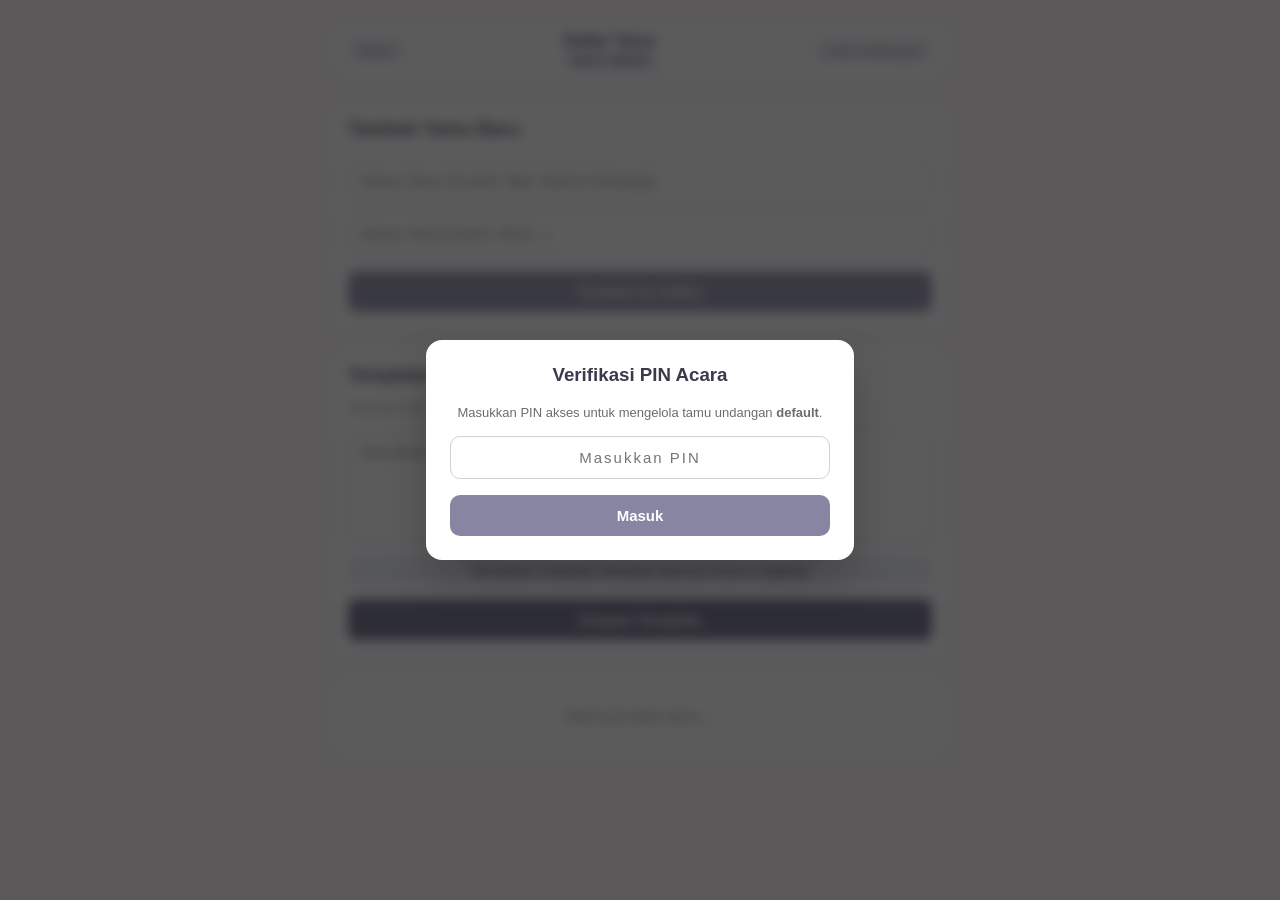
<file: guest.html>
<!DOCTYPE html>
<html lang="id">
<head>
    <meta charset="UTF-8">
    <meta name="viewport" content="width=device-width, initial-scale=1.0">
    <title>Manajemen Tamu Undangan | Naozi Printing</title>
    <link rel="icon" href="img/bismillah.png" type="image/png" />
    <style>
        :root { --ios-bg: #fdf6f6; --ios-accent: #8785a2; --ios-card: #FFFFFF; }
        body { font-family: -apple-system, BlinkMacSystemFont, "Segoe UI", Roboto, sans-serif; background: var(--ios-bg); padding: 20px; margin: 0; color: #1c1c1e; }
        .container { max-width: 620px; margin: 0 auto; }
        .top-nav { display: flex; justify-content: space-between; align-items: center; margin-bottom: 20px; background: white; padding: 12px 16px; border-radius: 12px; box-shadow: 0 1px 3px rgba(0,0,0,0.08); gap: 8px; flex-wrap: wrap; }
        .top-nav a { text-decoration: none; color: var(--ios-accent); font-weight: 600; font-size: 13px; padding: 6px 12px; border-radius: 8px; background: #f4f4f8; }
        .top-nav a:hover { background: var(--ios-accent); color: white; }
        .event-badge { font-size: 12px; background: #eef0f7; color: #4a4863; padding: 4px 10px; border-radius: 999px; font-weight: 600; }
        .card { background: white; border-radius: 14px; padding: 18px; margin-bottom: 16px; box-shadow: 0 2px 8px rgba(135, 133, 162, 0.1); }
        .card h3 { margin-top: 0; color: #3a3a4c; }
        .guest-item { display: flex; justify-content: space-between; align-items: center; padding: 12px 0; border-bottom: 1px solid #f2f2f7; gap: 10px; flex-wrap: wrap; }
        .guest-item:last-child { border-bottom: none; }
        .guest-info h3 { margin: 0; font-size: 16px; color: #1c1c1e; }
        .guest-info p { margin: 3px 0 0; font-size: 13px; color: #8e8e93; }
        .actions { display: flex; gap: 6px; flex-wrap: wrap; }
        .btn { padding: 8px 12px; border-radius: 8px; border: none; font-size: 13px; font-weight: 600; cursor: pointer; transition: 0.2s; }
        .btn:hover { opacity: 0.9; }
        .btn-wa { background: #34c759; color: white; }
        .btn-copy { background: #8785a2; color: white; }
        .btn-del { background: #ff3b30; color: white; }
        .btn-add { background: var(--ios-accent); color: white; width: 100%; margin-top: 6px; padding: 12px; font-size: 15px; }
        input, textarea { width: 100%; padding: 12px; border: 1px solid #d1d1d6; border-radius: 10px; margin-bottom: 10px; box-sizing: border-box; font-size: 15px; font-family: inherit; }
        input:focus, textarea:focus { outline: none; border-color: var(--ios-accent); box-shadow: 0 0 0 3px rgba(135, 133, 162, 0.15); }
        textarea { resize: vertical; min-height: 100px; }
        #auth-overlay { position: fixed; inset: 0; background: rgba(28, 28, 30, 0.72); backdrop-filter: blur(6px); z-index: 9999; display: flex; align-items: center; justify-content: center; padding: 20px; }
        .auth-box { background: white; border-radius: 16px; padding: 24px; max-width: 380px; width: 100%; box-shadow: 0 20px 40px rgba(0,0,0,0.2); text-align: center; }
        .auth-btn { width: 100%; padding: 12px; background: var(--ios-accent); color: white; border: none; border-radius: 10px; font-weight: 600; font-size: 15px; cursor: pointer; margin-top: 6px; }
    </style>
</head>
<body>

    <div id="auth-overlay" style="display:none;">
        <div class="auth-box">
            <h3 style="margin-top:0; color:#3a3a4c;">Verifikasi PIN Acara</h3>
            <p style="font-size:13px; color:#6c6c70; margin-bottom:16px;">Masukkan PIN akses untuk mengelola tamu undangan <strong id="auth-event-label"></strong>.</p>
            <input type="password" id="pin-input" placeholder="Masukkan PIN" style="text-align:center; letter-spacing:2px;" />
            <button class="auth-btn" id="btn-verify-pin" onclick="submitPin()">Masuk</button>
            <p id="pin-error" style="color:#ff3b30; font-size:12.5px; margin-top:10px; display:none;"></p>
        </div>
    </div>

    <div class="container">
        <div class="top-nav">
            <a id="nav-editor" href="editor.html">Editor</a>
            <div style="text-align:center;">
                <span style="font-weight: 700; color: #3a3a4c; font-size: 16px; display:block;">Daftar Tamu</span>
                <span class="event-badge" id="event-slug-badge">event: default</span>
            </div>
            <a id="nav-view-inv" href="index.html" target="_blank">Lihat Undangan</a>
        </div>

        <div class="card">
            <h3>Tambah Tamu Baru</h3>
            <input type="text" id="guestName" placeholder="Nama Tamu (Contoh: Bpk. Budi &amp; Keluarga)">
            <input type="tel" id="guestPhone" placeholder="Nomor WA (Contoh: 0812...)">
            <button class="btn btn-add" id="addBtn" onclick="addNewGuest()">Tambah ke Daftar</button>
        </div>

        <div class="card">
            <h3>Template Pesan WhatsApp</h3>
            <p style="font-size: 12.5px; color: #8e8e93; margin-top: -5px; margin-bottom: 12px; line-height: 1.4;">
                Gunakan kode <code>[nama]</code> untuk memanggil nama tamu secara otomatis dalam pesan.
            </p>
            <textarea id="wa_message" rows="5" placeholder="Masukkan format pesan undangan di sini..."></textarea>
            <button type="button" class="btn" onclick="applySmartWaTemplate()" style="width:100%; background:#eef0f7; color:#4a4863; margin-bottom:8px;">Sesuaikan Template Otomatis (Sesuai Acara &amp; Agama)</button>
            <button class="btn btn-add" id="saveTemplateBtn" onclick="saveTemplate()" style="margin-top: 5px; background: #5c5a78;">Simpan Template</button>
        </div>

        <div class="card" id="guestList">
            <p style="text-align: center; color: #8e8e93;">Memuat data tamu...</p>
        </div>
    </div>

    <script src="js/config.js"></script>
    <script src="js/api.js"></script>
    <script>
        const EVENT_ID = getEventIdFromUrl();
        const PIN_STORAGE_KEY = `naozi_pin_${EVENT_ID}`;
        let activePin = sessionStorage.getItem(PIN_STORAGE_KEY) || '';
        let settings = {};

        document.getElementById('event-slug-badge').innerText = `event: ${EVENT_ID}`;
        document.getElementById('auth-event-label').innerText = EVENT_ID;
        document.getElementById('nav-view-inv').href = `index.html?event=${encodeURIComponent(EVENT_ID)}`;
        document.getElementById('nav-editor').href = `editor.html?event=${encodeURIComponent(EVENT_ID)}`;

        window.onload = function() {
            if (!activePin) {
                document.getElementById('auth-overlay').style.display = 'flex';
            } else {
                init();
            }
        };

        function submitPin() {
            const pinVal = document.getElementById('pin-input').value.trim();
            const errEl = document.getElementById('pin-error');
            const btn = document.getElementById('btn-verify-pin');
            if (!pinVal) return;

            btn.disabled = true;
            btn.innerText = 'Memeriksa...';
            errEl.style.display = 'none';

            apiPost('verifyPin', { eventId: EVENT_ID, pin: pinVal })
                .then(() => {
                    activePin = pinVal;
                    sessionStorage.setItem(PIN_STORAGE_KEY, activePin);
                    document.getElementById('auth-overlay').style.display = 'none';
                    init();
                })
                .catch(err => {
                    errEl.innerText = err.message;
                    errEl.style.display = 'block';
                })
                .finally(() => {
                    btn.disabled = false;
                    btn.innerText = 'Masuk';
                });
        }

        function applySmartWaTemplate() {
            const t = settings && settings.type ? settings.type.value : 'wedding';
            const r = settings && settings.religion ? settings.religion.value : 'islam';
            if (typeof buildDefaultWaTemplate === 'function') {
                document.getElementById('wa_message').value = buildDefaultWaTemplate(t, r);
            }
        }

        function init() {
            apiGet('getSettings', { event: EVENT_ID })
                .then(data => {
                    settings = data;
                    const t = settings && settings.type ? settings.type.value : 'wedding';
                    const r = settings && settings.religion ? settings.religion.value : 'islam';
                    const rawWa = settings.wa_message && settings.wa_message.value ? settings.wa_message.value : '';
                    const isLegacyGeneric = !rawWa || rawWa === 'Halo [nama], tanpa mengurangi rasa hormat, kami mengundang Bapak/Ibu/Saudara/i untuk menghadiri acara kami.';
                    document.getElementById('wa_message').value = isLegacyGeneric && typeof buildDefaultWaTemplate === 'function'
                        ? buildDefaultWaTemplate(t, r)
                        : rawWa;
                    refreshList();
                })
                .catch(err => {
                    alert('Gagal memuat pengaturan: ' + err.message);
                });
        }

        function saveTemplate() {
            const btn = document.getElementById('saveTemplateBtn');
            const val = document.getElementById('wa_message').value;
            btn.innerText = 'Menyimpan...';
            btn.disabled = true;

            apiPost('saveSettings', {
                eventId: EVENT_ID,
                pin: activePin,
                settings: {
                    wa_message: { value: val, visible: true }
                }
            })
            .then(() => {
                alert('Template Pesan Berhasil Disimpan!');
                if (!settings.wa_message) settings.wa_message = {};
                settings.wa_message.value = val;
            })
            .catch(err => alert('Gagal menyimpan template: ' + err.message))
            .finally(() => {
                btn.innerText = 'Simpan Template';
                btn.disabled = false;
            });
        }

        function showGuestListMessage(list, text, color) {
            const p = document.createElement('p');
            p.style.textAlign = 'center';
            p.style.color = color;
            p.textContent = text;
            list.replaceChildren(p);
        }

        function refreshList() {
            const list = document.getElementById('guestList');
            apiGet('getGuests', { event: EVENT_ID, pin: activePin })
                .then(guests => {
                    if (!Array.isArray(guests) || guests.length === 0) {
                        showGuestListMessage(list, 'Belum ada tamu.', '#8e8e93');
                        return;
                    }
                    list.replaceChildren();
                    guests.forEach(g => {
                        const guestName = String(g.name || '');
                        const guestPhone = String(g.phone || '');
                        const div = document.createElement('div');
                        div.className = 'guest-item';

                        const infoDiv = document.createElement('div');
                        infoDiv.className = 'guest-info';
                        const h3 = document.createElement('h3');
                        h3.textContent = guestName;
                        const p = document.createElement('p');
                        p.textContent = guestPhone;
                        infoDiv.appendChild(h3);
                        infoDiv.appendChild(p);

                        const actionsDiv = document.createElement('div');
                        actionsDiv.className = 'actions';

                        const btnCopy = document.createElement('button');
                        btnCopy.className = 'btn btn-copy';
                        btnCopy.textContent = 'Salin Link';
                        btnCopy.addEventListener('click', () => copyLink(guestName));

                        const btnWa = document.createElement('button');
                        btnWa.className = 'btn btn-wa';
                        btnWa.textContent = 'Kirim WA';
                        btnWa.addEventListener('click', () => sendWA(guestName, guestPhone));

                        const btnDel = document.createElement('button');
                        btnDel.className = 'btn btn-del';
                        btnDel.textContent = 'Hapus';
                        btnDel.addEventListener('click', () => deleteGuest(g.id));

                        actionsDiv.appendChild(btnCopy);
                        actionsDiv.appendChild(btnWa);
                        actionsDiv.appendChild(btnDel);

                        div.appendChild(infoDiv);
                        div.appendChild(actionsDiv);
                        list.appendChild(div);
                    });
                })
                .catch(err => {
                    if (err.message.toLowerCase().includes('pin')) {
                        sessionStorage.removeItem(PIN_STORAGE_KEY);
                        document.getElementById('auth-overlay').style.display = 'flex';
                    }
                    showGuestListMessage(list, err.message, '#ff3b30');
                });
        }

        function addNewGuest() {
            const name = document.getElementById('guestName').value.trim();
            const phone = document.getElementById('guestPhone').value.trim();
            if (!name || !phone) return alert('Isi nama dan nomor WA!');

            const addBtn = document.getElementById('addBtn');
            addBtn.disabled = true;
            apiPost('addGuest', {
                eventId: EVENT_ID,
                pin: activePin,
                name: name,
                phone: phone
            })
            .then(() => {
                document.getElementById('guestName').value = '';
                document.getElementById('guestPhone').value = '';
                refreshList();
            })
            .catch(err => alert('Gagal menambah tamu: ' + err.message))
            .finally(() => {
                addBtn.disabled = false;
            });
        }

        function deleteGuest(id) {
            if (confirm('Hapus tamu ini?')) {
                apiPost('deleteGuest', {
                    eventId: EVENT_ID,
                    pin: activePin,
                    id: id
                })
                .then(refreshList)
                .catch(err => alert('Gagal menghapus tamu: ' + err.message));
            }
        }

        function buildInvitationLink(name) {
            const baseUrl = window.location.href.split('/').slice(0, -1).join('/');
            return `${baseUrl}/index.html?event=${encodeURIComponent(EVENT_ID)}&to=${encodeURIComponent(name)}`;
        }

        function copyLink(name) {
            const invLink = buildInvitationLink(name);
            if (navigator.clipboard && window.isSecureContext) {
                navigator.clipboard.writeText(invLink).then(() => {
                    alert(`Link undangan untuk ${name} berhasil disalin:\n${invLink}`);
                }).catch(() => fallbackCopyLink(invLink, name));
            } else {
                fallbackCopyLink(invLink, name);
            }
        }

        function fallbackCopyLink(invLink, name) {
            const tempInput = document.createElement('textarea');
            tempInput.value = invLink;
            tempInput.setAttribute('readonly', '');
            tempInput.style.position = 'fixed';
            tempInput.style.top = '-9999px';
            document.body.appendChild(tempInput);
            tempInput.focus({ preventScroll: true });
            tempInput.select();
            tempInput.setSelectionRange(0, 99999);
            document.execCommand('copy');
            document.body.removeChild(tempInput);
            alert(`Link undangan untuk ${name} berhasil disalin:\n${invLink}`);
        }

        function sendWA(name, phone) {
            if (!settings || !settings.wa_message) {
                alert('Data pengaturan belum termuat. Silakan refresh halaman.');
                return;
            }

            let cleanPhone = (phone || '').replace(/\D/g, '');
            if (cleanPhone.startsWith('0')) {
                cleanPhone = '62' + cleanPhone.substring(1);
            } else if (cleanPhone.startsWith('8')) {
                cleanPhone = '62' + cleanPhone;
            }

            const invLink = buildInvitationLink(name);
            const inputWa = document.getElementById('wa_message').value;
            const t = settings && settings.type ? settings.type.value : 'wedding';
            const r = settings && settings.religion ? settings.religion.value : 'islam';
            const template = inputWa || (settings.wa_message && settings.wa_message.value) || (typeof buildDefaultWaTemplate === 'function' ? buildDefaultWaTemplate(t, r) : 'Halo [nama], kami mengundang Anda ke acara kami!');
            let message = template.replace(/\[nama\]/gi, name);
            message += `\n\nBuka Undangan: ${invLink}`;

            const encodedMsg = encodeURIComponent(message);
            const appUrl = cleanPhone
                ? `whatsapp://send?phone=${cleanPhone}&text=${encodedMsg}`
                : `whatsapp://send?text=${encodedMsg}`;

            const isMobile = /Android|iPhone|iPad|iPod|Mobile/i.test(navigator.userAgent);
            if (isMobile) {
                window.location.href = appUrl;
            } else {
                const start = Date.now();
                window.location.href = appUrl;
                setTimeout(() => {
                    if (document.hasFocus() && Date.now() - start < 2000) {
                        if (confirm('Aplikasi WhatsApp Desktop tidak terdeteksi. Buka melalui WhatsApp Web?')) {
                            const webUrl = cleanPhone
                                ? `https://web.whatsapp.com/send?phone=${cleanPhone}&text=${encodedMsg}`
                                : `https://web.whatsapp.com/send?text=${encodedMsg}`;
                            window.location.href = webUrl;
                        }
                    }
                }, 1200);
            }
        }
    </script>
</body>
</html>
</file>
